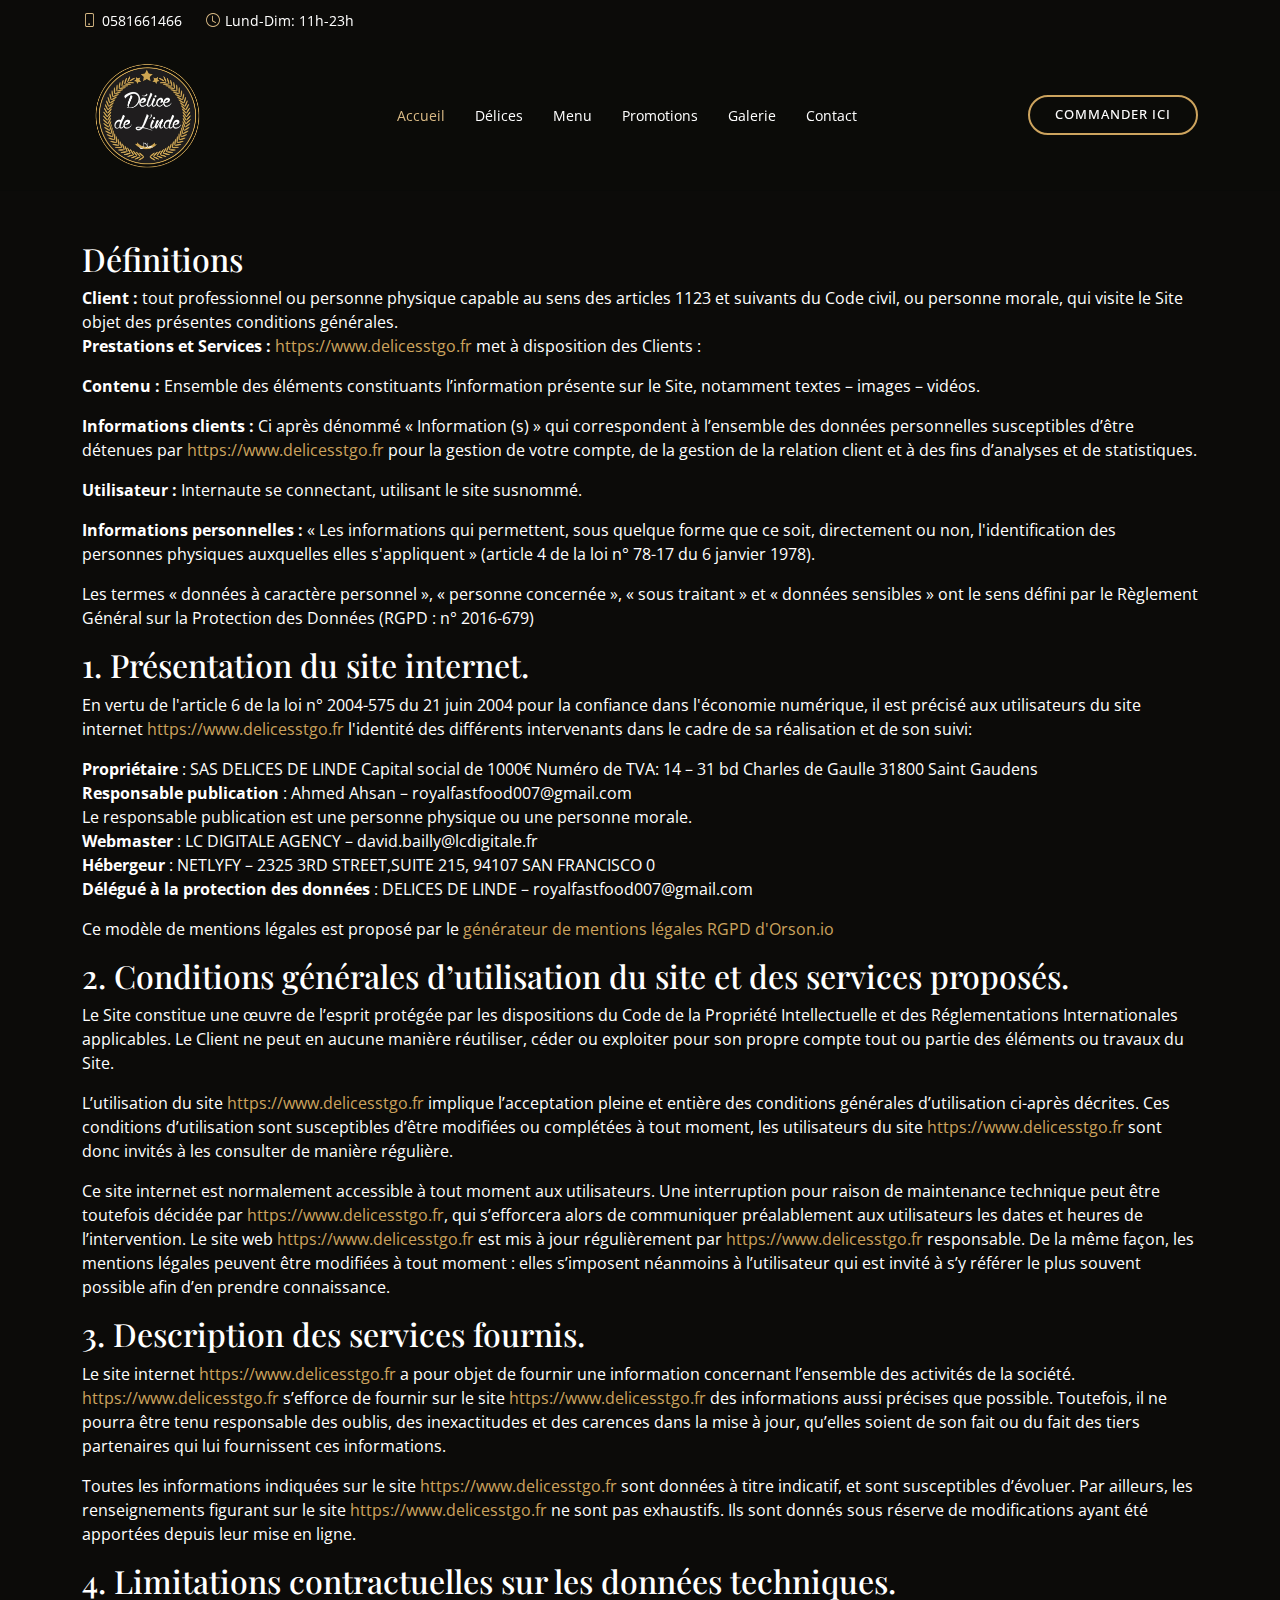
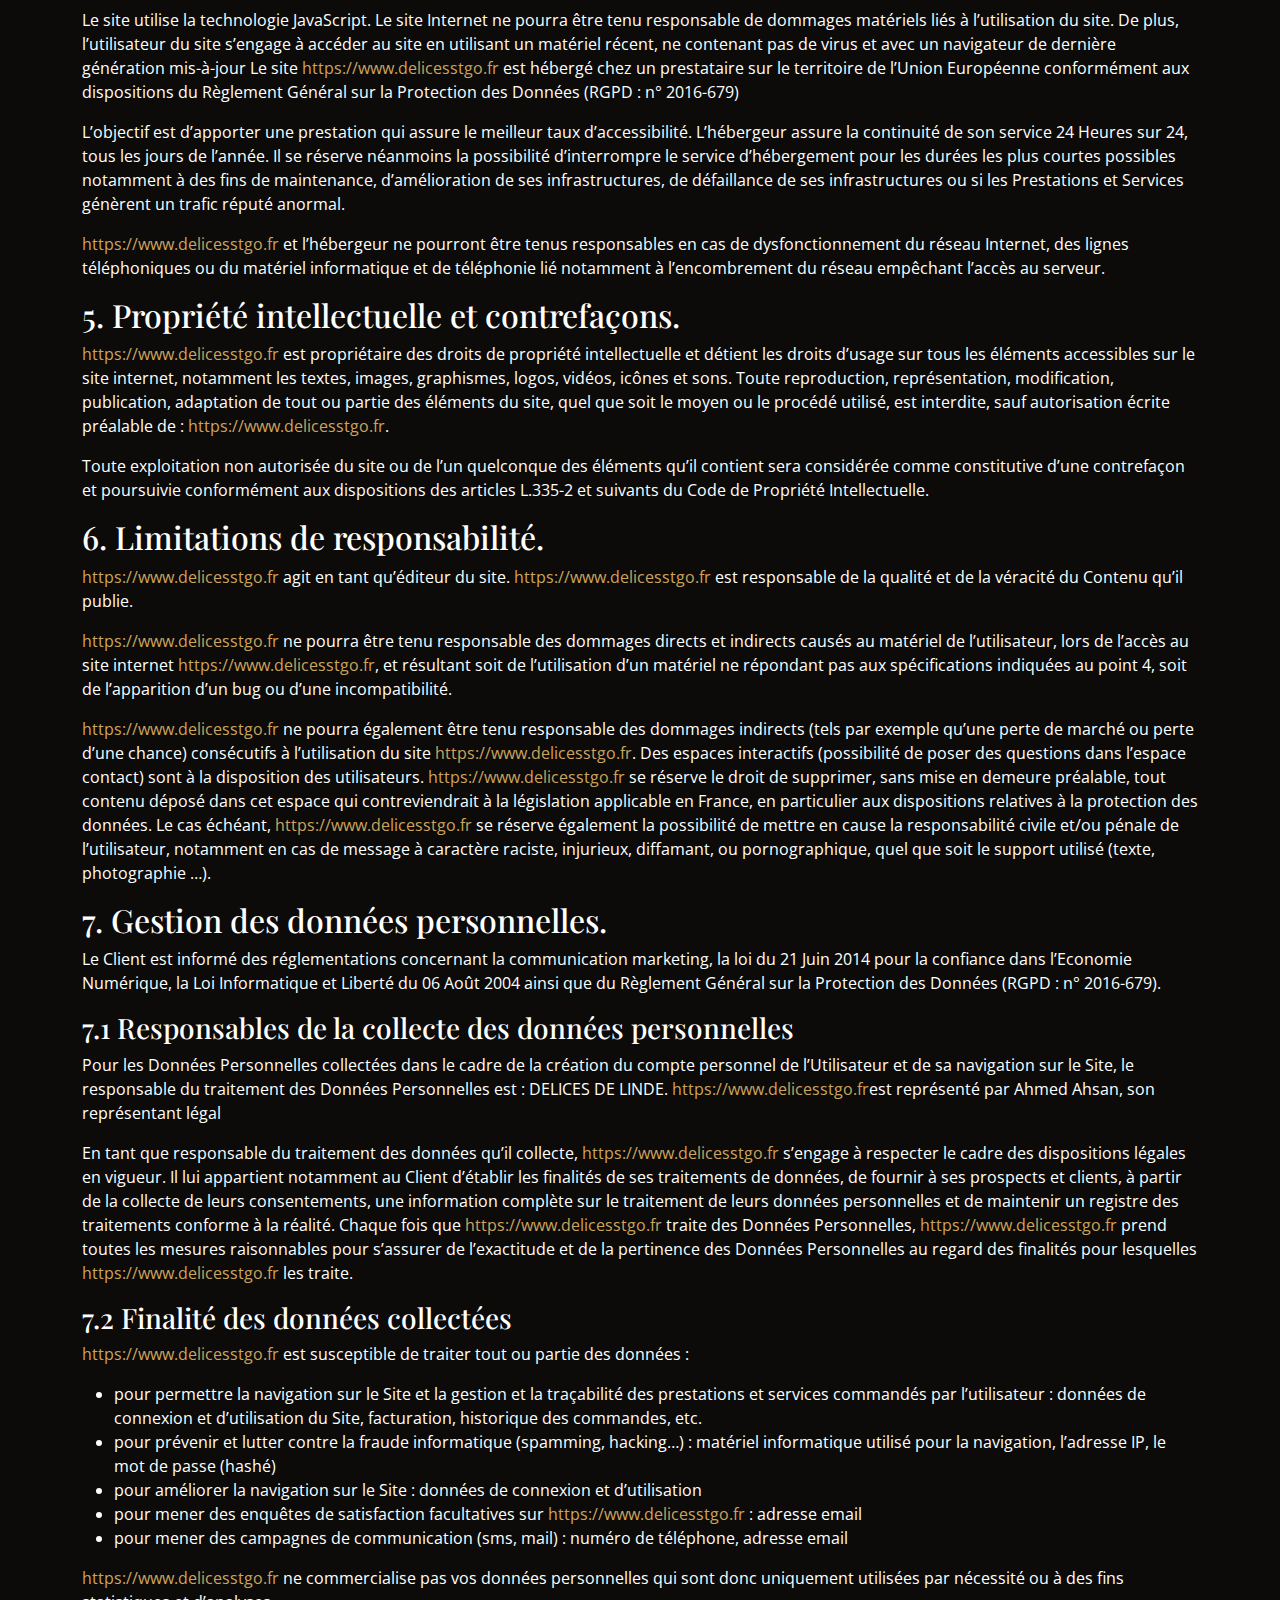
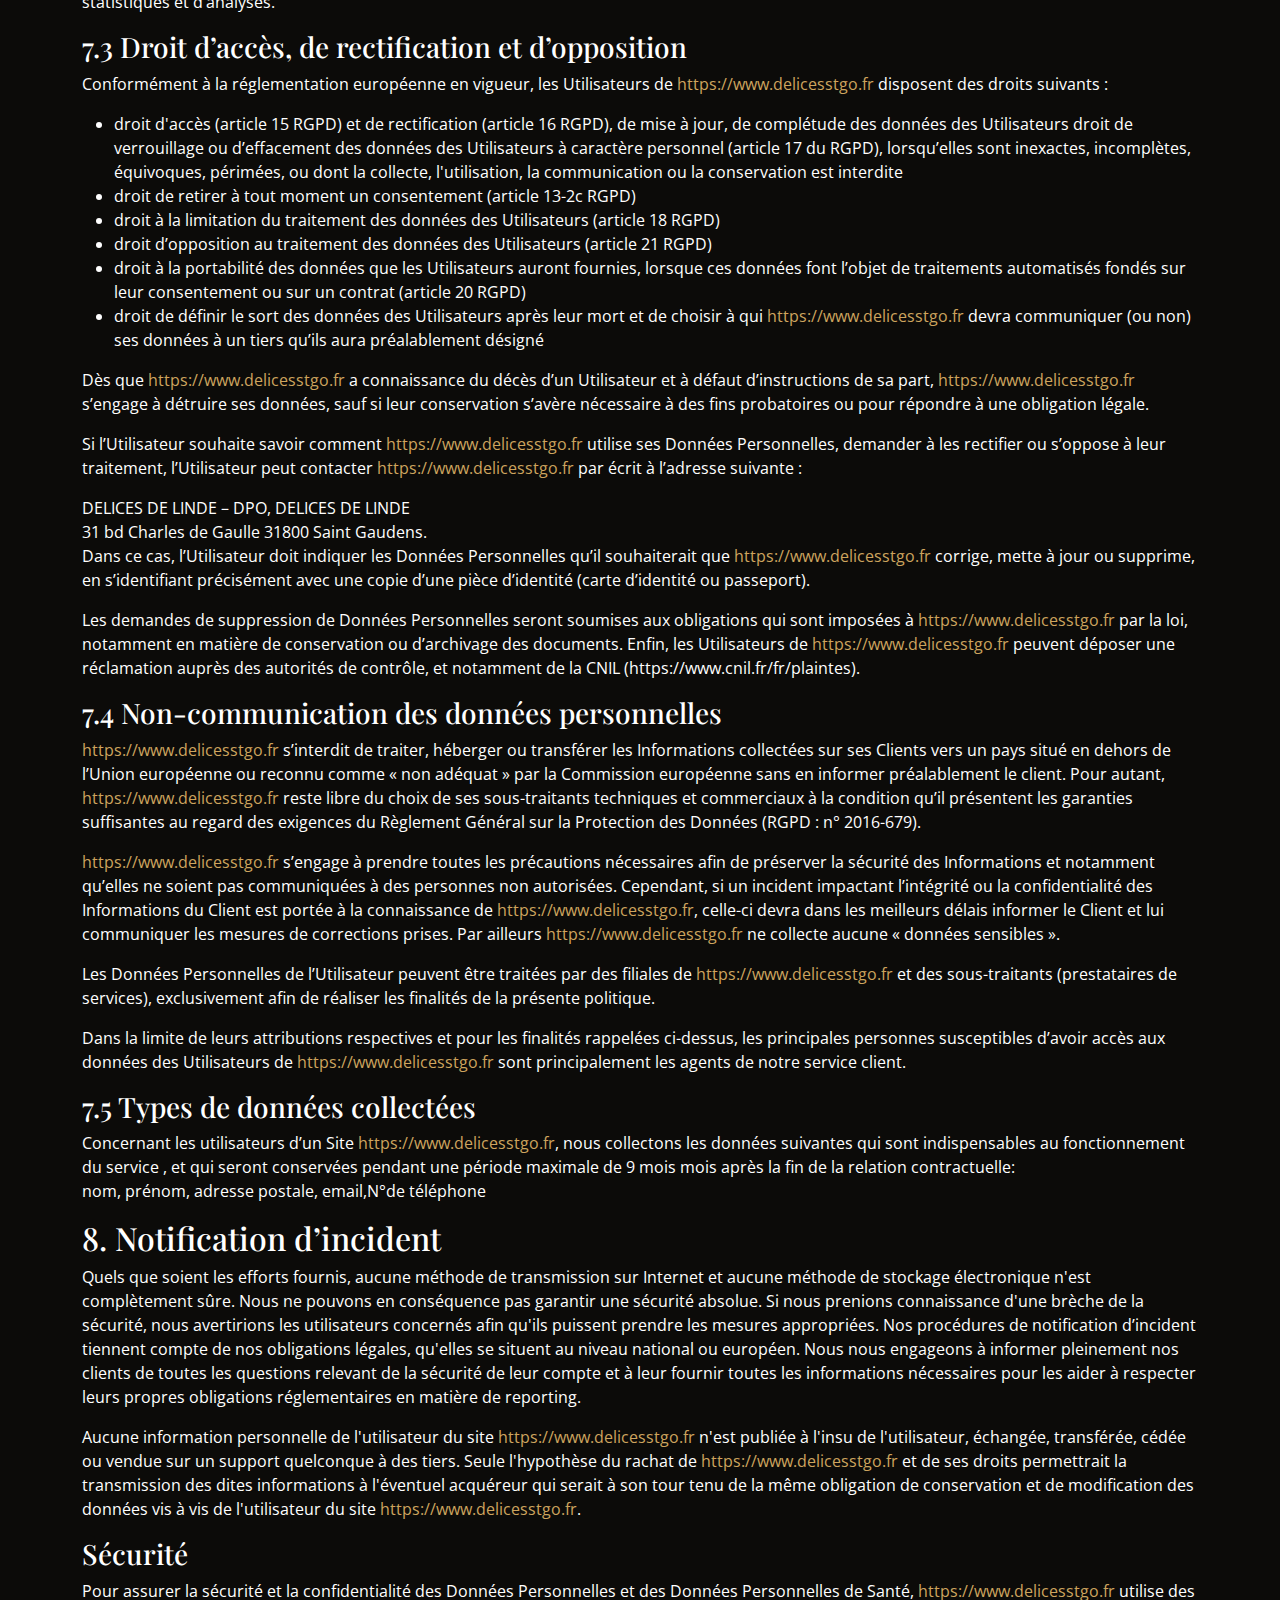
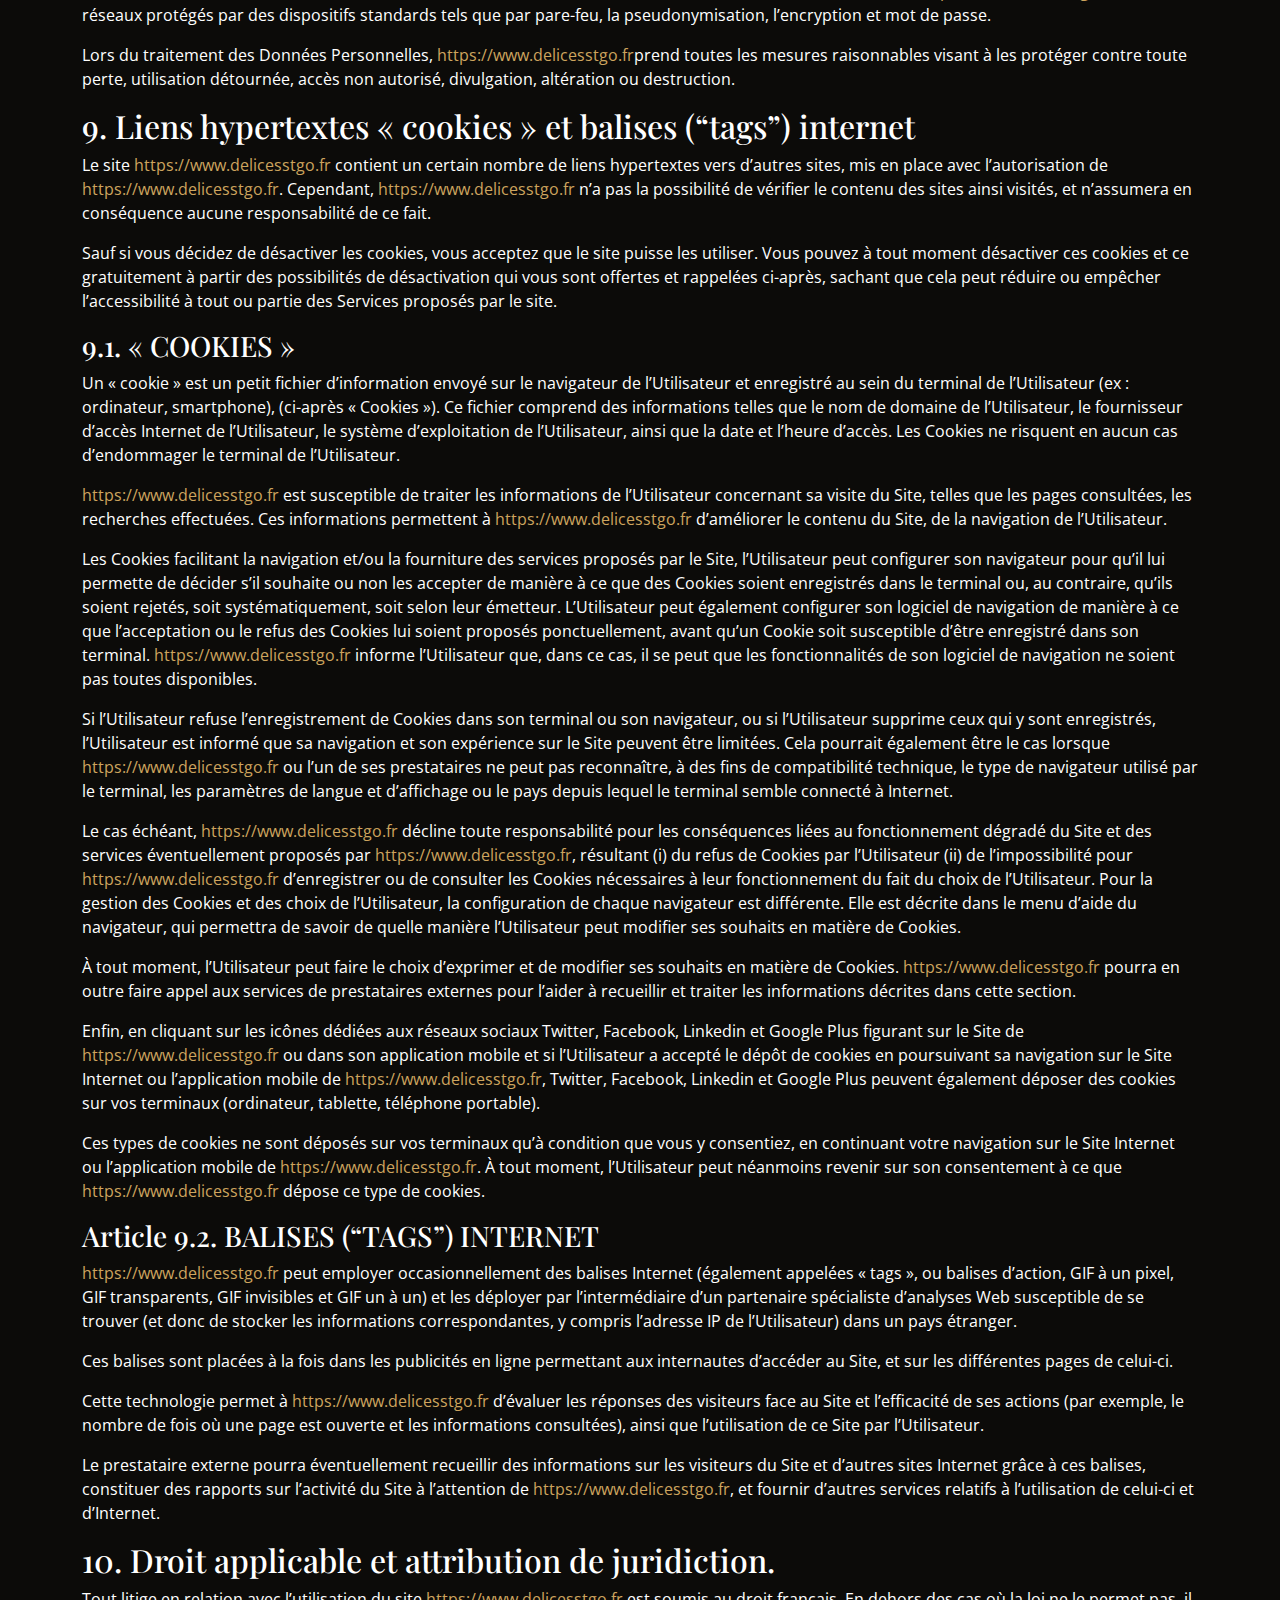
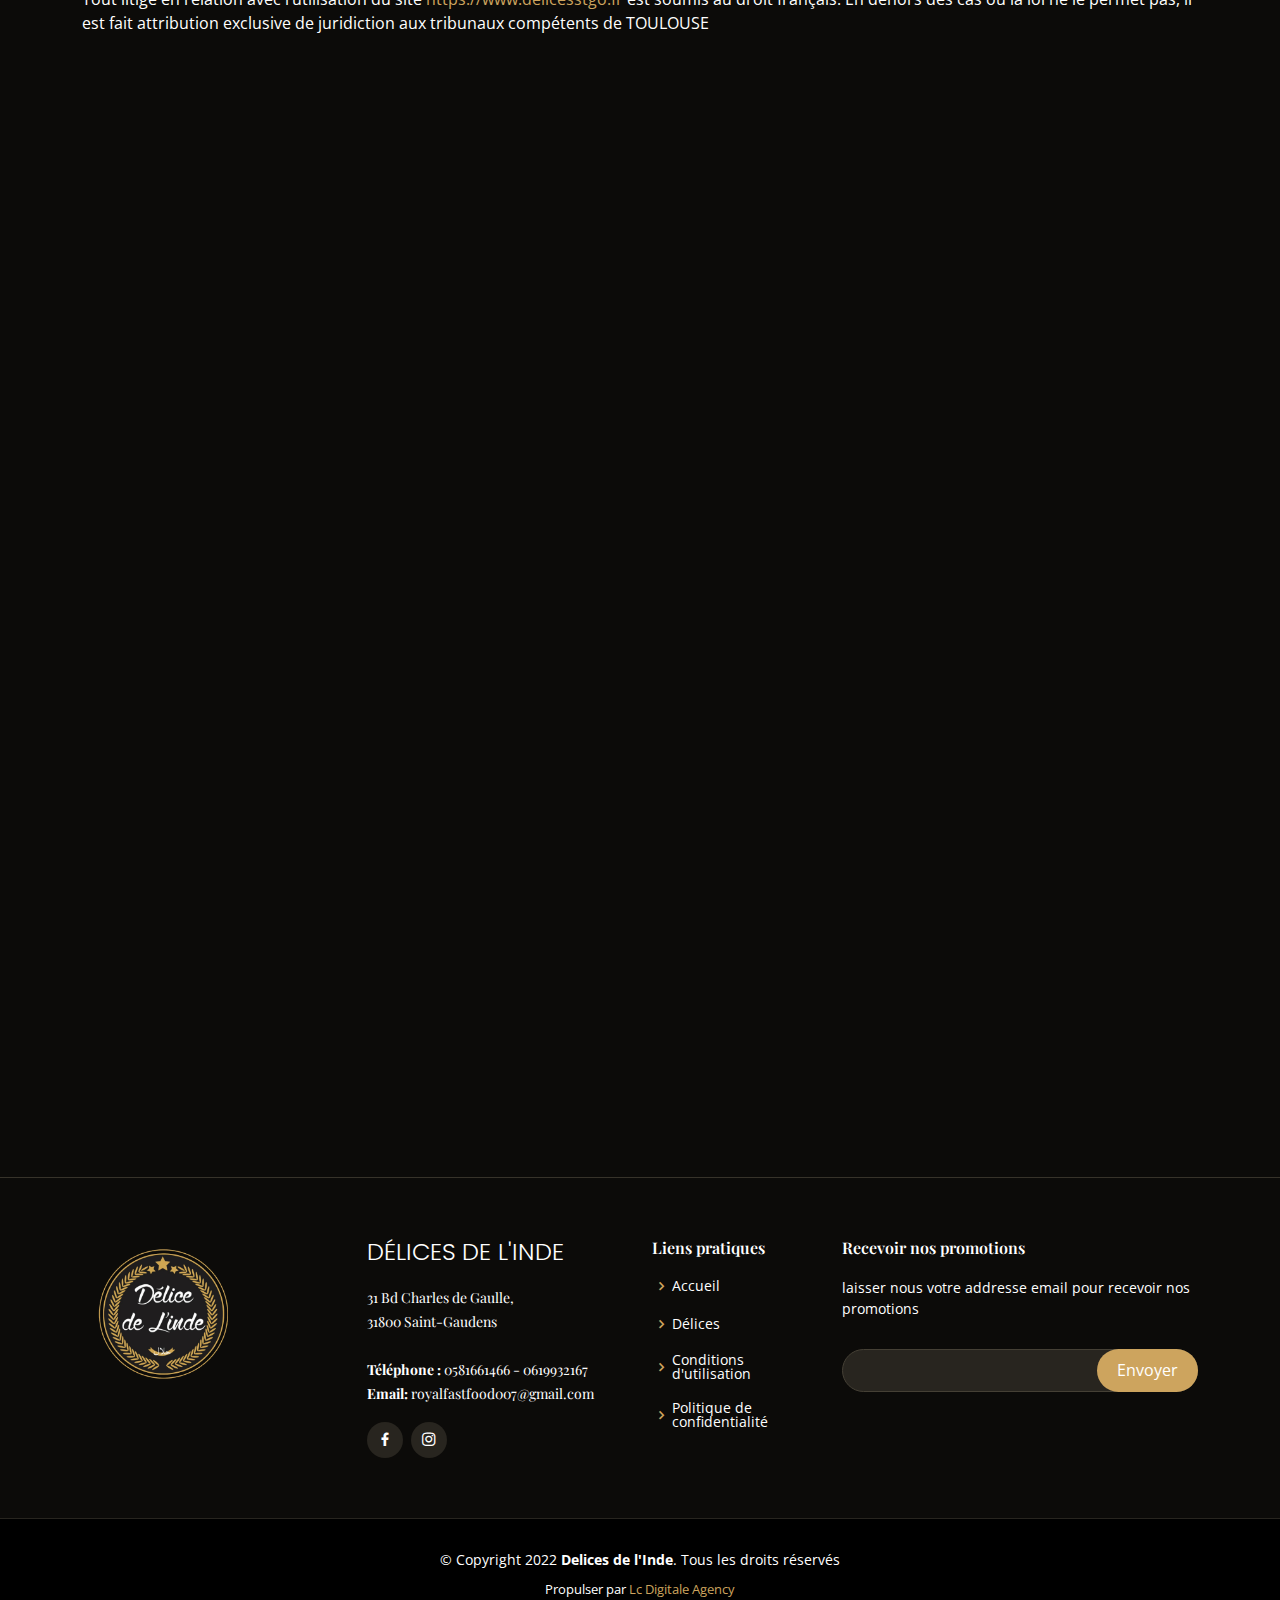
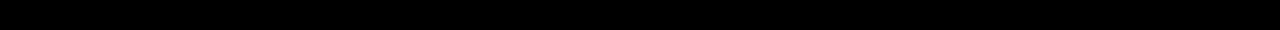
<file: privacy.html>
<!DOCTYPE html>
<html lang="fr">

<head>
  <meta charset="utf-8">
  <meta content="width=device-width, initial-scale=1.0" name="viewport">

  <title>Délices de l'Inde - Saint Gaudens</title>
  <meta name="description" content="Nous sommes Delices de l'inde Envie d’un repas agréable ? Vous êtes au bon endroit. Découvrez notre restaurant DELICES DE L'INDE à Saint-Gaudens, et laissez vous convaincre par nombreuses recettes succulentes. Profitez de votre visite dans notre restaurant pour vous faire plaisir, vous serez toujours à l’aise chez nous." />
  <meta name="Keywords" content="fast-food, restaurant  kebab,  restaurant tacos,  restaurant naan,  restaurant samoussa, restaurant chicken, restaurant agneau, restaurant à st Saint-Gaudens, restaurant à proximité, restaurant fast-food">



  <meta name="Robots" content="all">
  <meta name="Distribution" content="global">
  <meta name="Geography" content="Saint-Gaudens,france,81">
  <meta name="Revisit-After" content="35 days">
  <meta name="Identifier-Url" content="https://www.delicesstgo.fr">
  <meta name="Author" content="lcdigitale">
  <meta name="google-site-verification" content="aIguEOuArVZKRu6g2nsuvwMnmA42Qi4ENDSgJNqIBak" />



  <!-- Favicons -->
  <link href="assets/img/favicon-32x32.png" rel="icon">
  <link href="assets/img/apple-icon-57x57.png" rel="apple-touch-icon">

  <!-- Google Fonts -->
  <link href="https://fonts.googleapis.com/css?family=Open+Sans:300,300i,400,400i,600,600i,700,700i|Playfair+Display:ital,wght@0,400;0,500;0,600;0,700;1,400;1,500;1,600;1,700|Poppins:300,300i,400,400i,500,500i,600,600i,700,700i" rel="stylesheet">

  <!-- Vendor CSS Files -->
  <link href="assets/vendor/animate.css/animate.min.css" rel="stylesheet">
  <link href="assets/vendor/aos/aos.css" rel="stylesheet">
  <link href="assets/vendor/bootstrap/css/bootstrap.min.css" rel="stylesheet">
  <link href="assets/vendor/bootstrap-icons/bootstrap-icons.css" rel="stylesheet">
  <link href="assets/vendor/boxicons/css/boxicons.min.css" rel="stylesheet">
  <link href="assets/vendor/glightbox/css/glightbox.min.css" rel="stylesheet">
  <link href="assets/vendor/swiper/swiper-bundle.min.css" rel="stylesheet">
  <script src="https://www.fbgcdn.com/embedder/js/ewm2.js" defer async ></script>
  <!-- Template Main CSS File -->
  <link href="assets/css/style.css" rel="stylesheet">

  <!-- =======================================================
  * Template Name: Restaurantly - v3.1.0
  * Template URL: https://bootstrapmade.com/restaurantly-restaurant-template/
  * Author: BootstrapMade.com
  * License: https://bootstrapmade.com/license/
  ======================================================== -->
</head>


<body>

    <!-- ======= Top Bar ======= -->
    <div id="topbar" class="d-flex align-items-center fixed-top">
      <div class="container d-flex justify-content-center justify-content-md-between">
  
        <div class="contact-info d-flex align-items-center">
          <i class="bi bi-phone d-flex align-items-center"><span> 0581661466</span></i>
          <i class="bi bi-clock d-flex align-items-center ms-4"><span> Lund-Dim: 11h-23h</span></i>
        </div>
  <!-- 
        <div class="languages d-none d-md-flex align-items-center">
          <ul>
            <li>En</li>
            <li><a href="#">De</a></li>
          </ul>
        </div> -->
      </div>
    </div>
  
    <!-- ======= Header ======= -->
    <header id="header" class="fixed-top d-flex align-items-cente">
      <div class="container-fluid container-xl d-flex align-items-center justify-content-lg-between">
  
        <h1 class="logo me-auto me-lg-0"><a href="index.html"><a class="logo" href="index.html"><img src="assets/img/logo.png" alt=""></a></h1> 
        <!-- Uncomment below if you prefer to use an image logo -->
        <!-- <a href="index.html" class="logo me-auto me-lg-0"><img src="assets/img/logo.png" alt="" class="img-fluid"></a>-->
  
        <nav id="navbar" class="navbar order-last order-lg-0">
          <ul>
            <li><a class="nav-link scrollto active" href="#hero">Accueil</a></li>
            <li><a class="nav-link scrollto" href="#about">Délices</a></li>
            <li><a class="nav-link scrollto" href="#menu">Menu</a></li>
            <li><a class="nav-link scrollto" href="#specials">Promotions</a></li>
            <!-- <li><a class="nav-link scrollto" href="#events">Events</a></li> -->
            <!-- <li><a class="nav-link scrollto" href="#chefs">Chefs</a></li> -->
            <li><a class="nav-link scrollto" href="#gallery">Galerie</a></li>
            <!-- <li class="dropdown"><a href="#"><span>Drop Down</span> <i class="bi bi-chevron-down"></i></a>
              <ul>
                <li><a href="#">Drop Down 1</a></li>
                <li class="dropdown"><a href="#"><span>Deep Drop Down</span> <i class="bi bi-chevron-right"></i></a>
                  <ul>
                    <li><a href="#">Deep Drop Down 1</a></li>
                    <li><a href="#">Deep Drop Down 2</a></li>
                    <li><a href="#">Deep Drop Down 3</a></li>
                    <li><a href="#">Deep Drop Down 4</a></li>
                    <li><a href="#">Deep Drop Down 5</a></li>
                  </ul>
                </li>
                <li><a href="#">Drop Down 2</a></li>
                <li><a href="#">Drop Down 3</a></li>
                <li><a href="#">Drop Down 4</a></li>
              </ul>
            </li> -->
            <li><a class="nav-link scrollto" href="#contact">Contact</a></li>
          </ul>
          <i class="bi bi-list mobile-nav-toggle"></i>
        </nav><!-- .navbar -->
        <a href="#book-a-table" class="book-a-table-btn scrollto d-md-flex d-lg-flex"  data-glf-cuid="cfe1420f-8cc4-460b-85b2-35867371fe5f" data-glf-ruid="8d18cb41-6262-4530-a92d-6b26124cd273" >Commander ici</a>
  
      </div>
    </header><!-- End Header -->
    <!-- ======= Hero Section ======= -->
  
<section>

</section>
    <main id="main">
              
    <section>
        
    </section>
        <div class="container"> 
                <h2>Définitions</h2>
                <p><b>Client :</b> tout professionnel ou personne physique capable au sens des articles 1123 et suivants du Code civil, ou personne morale, qui visite le Site objet des présentes conditions générales.<br>
                <b>Prestations et Services :</b> <a href="https://www.delicesstgo.fr">https://www.delicesstgo.fr</a> met à disposition des Clients :</p>

                <p><b>Contenu :</b> Ensemble des éléments constituants l’information présente sur le Site, notamment textes – images – vidéos.</p>

                <p><b>Informations clients :</b> Ci après dénommé « Information (s) » qui correspondent à l’ensemble des données personnelles susceptibles d’être détenues par <a href="https://www.delicesstgo.fr">https://www.delicesstgo.fr</a> pour la gestion de votre compte, de la gestion de la relation client et à des fins d’analyses et de statistiques.</p>


                <p><b>Utilisateur :</b> Internaute se connectant, utilisant le site susnommé.</p>
                <p><b>Informations personnelles :</b> « Les informations qui permettent, sous quelque forme que ce soit, directement ou non, l'identification des personnes physiques auxquelles elles s'appliquent » (article 4 de la loi n° 78-17 du 6 janvier 1978).</p>
                <p>Les termes « données à caractère personnel », « personne concernée », « sous traitant » et « données sensibles » ont le sens défini par le Règlement Général sur la Protection des Données (RGPD : n° 2016-679)</p>

                <h2>1. Présentation du site internet.</h2>
                <p>En vertu de l'article 6 de la loi n° 2004-575 du 21 juin 2004 pour la confiance dans l'économie numérique, il est précisé aux utilisateurs du site internet <a href="https://www.delicesstgo.fr">https://www.delicesstgo.fr</a> l'identité des différents intervenants dans le cadre de sa réalisation et de son suivi:
                </p><p><strong>Propriétaire</strong> :  SAS DELICES DE LINDE Capital social de 1000€ Numéro de TVA: 14 – 31 bd Charles de Gaulle 31800 Saint Gaudens<br>
                              
                <strong>Responsable publication</strong> : Ahmed Ahsan – royalfastfood007@gmail.com<br>
                Le responsable publication est une personne physique ou une personne morale.<br>
                <strong>Webmaster</strong> : LC DIGITALE AGENCY – david.bailly@lcdigitale.fr<br>
                <strong>Hébergeur</strong> : NETLYFY – 2325 3RD STREET,SUITE 215, 94107 SAN FRANCISCO 0<br>
                <strong>Délégué à la protection des données</strong> : DELICES DE LINDE – royalfastfood007@gmail.com<br>
                </p>

                <div ng-bind-html="linkHTML"><p>Ce modèle de mentions légales est proposé par le <a href="https://fr.orson.io/1371/generateur-mentions-legales" title="générateur de mentions légales RGPD d">générateur de mentions légales RGPD d'Orson.io</a></p></div>



                <h2>2. Conditions générales d’utilisation du site et des services proposés.</h2>

                <p>Le Site constitue une œuvre de l’esprit protégée par les dispositions du Code de la Propriété Intellectuelle et des Réglementations Internationales applicables. 
                Le Client ne peut en aucune manière réutiliser, céder ou exploiter pour son propre compte tout ou partie des éléments ou travaux du Site.</p>

                <p>L’utilisation du site <a href="https://www.delicesstgo.fr">https://www.delicesstgo.fr</a> implique l’acceptation pleine et entière des conditions générales d’utilisation ci-après décrites. Ces conditions d’utilisation sont susceptibles d’être modifiées ou complétées à tout moment, les utilisateurs du site <a href="https://www.delicesstgo.fr">https://www.delicesstgo.fr</a> sont donc invités à les consulter de manière régulière.</p>

                <p>Ce site internet est normalement accessible à tout moment aux utilisateurs. Une interruption pour raison de maintenance technique peut être toutefois décidée par <a href="https://www.delicesstgo.fr">https://www.delicesstgo.fr</a>, qui s’efforcera alors de communiquer préalablement aux utilisateurs les dates et heures de l’intervention.
                Le site web <a href="https://www.delicesstgo.fr">https://www.delicesstgo.fr</a> est mis à jour régulièrement par <a href="https://www.delicesstgo.fr">https://www.delicesstgo.fr</a> responsable. De la même façon, les mentions légales peuvent être modifiées à tout moment : elles s’imposent néanmoins à l’utilisateur qui est invité à s’y référer le plus souvent possible afin d’en prendre connaissance.</p>

                <h2>3. Description des services fournis.</h2>

                <p>Le site internet <a href="https://www.delicesstgo.fr">https://www.delicesstgo.fr</a> a pour objet de fournir une information concernant l’ensemble des activités de la société.
                <a href="https://www.delicesstgo.fr">https://www.delicesstgo.fr</a> s’efforce de fournir sur le site <a href="https://www.delicesstgo.fr">https://www.delicesstgo.fr</a> des informations aussi précises que possible. Toutefois, il ne pourra être tenu responsable des oublis, des inexactitudes et des carences dans la mise à jour, qu’elles soient de son fait ou du fait des tiers partenaires qui lui fournissent ces informations.</p>

                <p>Toutes les informations indiquées sur le site <a href="https://www.delicesstgo.fr">https://www.delicesstgo.fr</a> sont données à titre indicatif, et sont susceptibles d’évoluer. Par ailleurs, les renseignements figurant sur le site <a href="https://www.delicesstgo.fr">https://www.delicesstgo.fr</a> ne sont pas exhaustifs. Ils sont donnés sous réserve de modifications ayant été apportées depuis leur mise en ligne.</p>

                <h2>4. Limitations contractuelles sur les données techniques.</h2>

                <p>Le site utilise la technologie JavaScript.

                Le site Internet ne pourra être tenu responsable de dommages matériels liés à l’utilisation du site. De plus, l’utilisateur du site s’engage à accéder au site en utilisant un matériel récent, ne contenant pas de virus et avec un navigateur de dernière génération mis-à-jour
                Le site <a href="https://www.delicesstgo.fr">https://www.delicesstgo.fr</a> est hébergé chez un prestataire sur le territoire de l’Union Européenne conformément aux dispositions du Règlement Général sur la Protection des Données (RGPD : n° 2016-679)</p>

                <p>L’objectif est d’apporter une prestation qui assure le meilleur taux d’accessibilité. L’hébergeur assure la continuité de son service 24 Heures sur 24, tous les jours de l’année. Il se réserve néanmoins la possibilité d’interrompre le service d’hébergement pour les durées les plus courtes possibles notamment à des fins de maintenance, d’amélioration de ses infrastructures, de défaillance de ses infrastructures ou si les Prestations et Services génèrent un trafic réputé anormal.</p>

                <p><a href="https://www.delicesstgo.fr">https://www.delicesstgo.fr</a> et l’hébergeur ne pourront être tenus responsables en cas de dysfonctionnement du réseau Internet, des lignes téléphoniques ou du matériel informatique et de téléphonie lié notamment à l’encombrement du réseau empêchant l’accès au serveur.</p>

                <h2>5. Propriété intellectuelle et contrefaçons.</h2>

                <p><a href="https://www.delicesstgo.fr">https://www.delicesstgo.fr</a> est propriétaire des droits de propriété intellectuelle et détient les droits d’usage sur tous les éléments accessibles sur le site internet, notamment les textes, images, graphismes, logos, vidéos, icônes et sons.
                Toute reproduction, représentation, modification, publication, adaptation de tout ou partie des éléments du site, quel que soit le moyen ou le procédé utilisé, est interdite, sauf autorisation écrite préalable de : <a href="https://www.delicesstgo.fr">https://www.delicesstgo.fr</a>.</p>

                <p>Toute exploitation non autorisée du site ou de l’un quelconque des éléments qu’il contient sera considérée comme constitutive d’une contrefaçon et poursuivie conformément aux dispositions des articles L.335-2 et suivants du Code de Propriété Intellectuelle.</p>

                <h2>6. Limitations de responsabilité.</h2>

                <p><a href="https://www.delicesstgo.fr">https://www.delicesstgo.fr</a> agit en tant qu’éditeur du site. <a href="https://www.delicesstgo.fr">https://www.delicesstgo.fr</a>  est responsable de la qualité et de la véracité du Contenu qu’il publie. </p>

                <p><a href="https://www.delicesstgo.fr">https://www.delicesstgo.fr</a> ne pourra être tenu responsable des dommages directs et indirects causés au matériel de l’utilisateur, lors de l’accès au site internet <a href="https://www.delicesstgo.fr">https://www.delicesstgo.fr</a>, et résultant soit de l’utilisation d’un matériel ne répondant pas aux spécifications indiquées au point 4, soit de l’apparition d’un bug ou d’une incompatibilité.</p>

                <p><a href="https://www.delicesstgo.fr">https://www.delicesstgo.fr</a> ne pourra également être tenu responsable des dommages indirects (tels par exemple qu’une perte de marché ou perte d’une chance) consécutifs à l’utilisation du site <a href="https://www.delicesstgo.fr">https://www.delicesstgo.fr</a>.
                Des espaces interactifs (possibilité de poser des questions dans l’espace contact) sont à la disposition des utilisateurs. <a href="https://www.delicesstgo.fr">https://www.delicesstgo.fr</a> se réserve le droit de supprimer, sans mise en demeure préalable, tout contenu déposé dans cet espace qui contreviendrait à la législation applicable en France, en particulier aux dispositions relatives à la protection des données. Le cas échéant, <a href="https://www.delicesstgo.fr">https://www.delicesstgo.fr</a> se réserve également la possibilité de mettre en cause la responsabilité civile et/ou pénale de l’utilisateur, notamment en cas de message à caractère raciste, injurieux, diffamant, ou pornographique, quel que soit le support utilisé (texte, photographie …).</p>

                <h2>7. Gestion des données personnelles.</h2>

                <p>Le Client est informé des réglementations concernant la communication marketing, la loi du 21 Juin 2014 pour la confiance dans l’Economie Numérique, la Loi Informatique et Liberté du 06 Août 2004 ainsi que du Règlement Général sur la Protection des Données (RGPD : n° 2016-679). </p>

                <h3>7.1 Responsables de la collecte des données personnelles</h3>

                <p>Pour les Données Personnelles collectées dans le cadre de la création du compte personnel de l’Utilisateur et de sa navigation sur le Site, le responsable du traitement des Données Personnelles est : DELICES DE LINDE. <a href="https://www.delicesstgo.fr">https://www.delicesstgo.fr</a>est représenté par Ahmed Ahsan, son représentant légal</p>

                <p>En tant que responsable du traitement des données qu’il collecte, <a href="https://www.delicesstgo.fr">https://www.delicesstgo.fr</a> s’engage à respecter le cadre des dispositions légales en vigueur. Il lui appartient notamment au Client d’établir les finalités de ses traitements de données, de fournir à ses prospects et clients, à partir de la collecte de leurs consentements, une information complète sur le traitement de leurs données personnelles et de maintenir un registre des traitements conforme à la réalité.
                Chaque fois que <a href="https://www.delicesstgo.fr">https://www.delicesstgo.fr</a> traite des Données Personnelles, <a href="https://www.delicesstgo.fr">https://www.delicesstgo.fr</a> prend toutes les mesures raisonnables pour s’assurer de l’exactitude et de la pertinence des Données Personnelles au regard des finalités pour lesquelles <a href="https://www.delicesstgo.fr">https://www.delicesstgo.fr</a> les traite.</p>
                 
                <h3>7.2 Finalité des données collectées</h3>
                 
                <p><a href="https://www.delicesstgo.fr">https://www.delicesstgo.fr</a> est susceptible de traiter tout ou partie des données : </p>

                <ul>
                  
                <li>pour permettre la navigation sur le Site et la gestion et la traçabilité des prestations et services commandés par l’utilisateur : données de connexion et d’utilisation du Site, facturation, historique des commandes, etc. </li>
                 
                <li>pour prévenir et lutter contre la fraude informatique (spamming, hacking…) : matériel informatique utilisé pour la navigation, l’adresse IP, le mot de passe (hashé) </li>
                 
                <li>pour améliorer la navigation sur le Site : données de connexion et d’utilisation </li>
                 
                <li>pour mener des enquêtes de satisfaction facultatives sur <a href="https://www.delicesstgo.fr">https://www.delicesstgo.fr</a> : adresse email </li>
                <li>pour mener des campagnes de communication (sms, mail) : numéro de téléphone, adresse email</li>


                </ul>

                <p><a href="https://www.delicesstgo.fr">https://www.delicesstgo.fr</a> ne commercialise pas vos données personnelles qui sont donc uniquement utilisées par nécessité ou à des fins statistiques et d’analyses.</p>
                 
                <h3>7.3 Droit d’accès, de rectification et d’opposition</h3>
                 
                <p>
                Conformément à la réglementation européenne en vigueur, les Utilisateurs de <a href="https://www.delicesstgo.fr">https://www.delicesstgo.fr</a> disposent des droits suivants : </p>
                 <ul>

                <li>droit d'accès (article 15 RGPD) et de rectification (article 16 RGPD), de mise à jour, de complétude des données des Utilisateurs droit de verrouillage ou d’effacement des données des Utilisateurs à caractère personnel (article 17 du RGPD), lorsqu’elles sont inexactes, incomplètes, équivoques, périmées, ou dont la collecte, l'utilisation, la communication ou la conservation est interdite </li>
                 
                <li>droit de retirer à tout moment un consentement (article 13-2c RGPD) </li>
                 
                <li>droit à la limitation du traitement des données des Utilisateurs (article 18 RGPD) </li>
                 
                <li>droit d’opposition au traitement des données des Utilisateurs (article 21 RGPD) </li>
                 
                <li>droit à la portabilité des données que les Utilisateurs auront fournies, lorsque ces données font l’objet de traitements automatisés fondés sur leur consentement ou sur un contrat (article 20 RGPD) </li>
                 
                <li>droit de définir le sort des données des Utilisateurs après leur mort et de choisir à qui <a href="https://www.delicesstgo.fr">https://www.delicesstgo.fr</a> devra communiquer (ou non) ses données à un tiers qu’ils aura préalablement désigné</li>
                 </ul>

                <p>Dès que <a href="https://www.delicesstgo.fr">https://www.delicesstgo.fr</a> a connaissance du décès d’un Utilisateur et à défaut d’instructions de sa part, <a href="https://www.delicesstgo.fr">https://www.delicesstgo.fr</a> s’engage à détruire ses données, sauf si leur conservation s’avère nécessaire à des fins probatoires ou pour répondre à une obligation légale.</p>
                 
                <p>Si l’Utilisateur souhaite savoir comment <a href="https://www.delicesstgo.fr">https://www.delicesstgo.fr</a> utilise ses Données Personnelles, demander à les rectifier ou s’oppose à leur traitement, l’Utilisateur peut contacter <a href="https://www.delicesstgo.fr">https://www.delicesstgo.fr</a> par écrit à l’adresse suivante : </p>
                 
                DELICES DE LINDE – DPO, DELICES DE LINDE <br>
                31 bd Charles de Gaulle 31800 Saint Gaudens.
                 
                <p>Dans ce cas, l’Utilisateur doit indiquer les Données Personnelles qu’il souhaiterait que <a href="https://www.delicesstgo.fr">https://www.delicesstgo.fr</a> corrige, mette à jour ou supprime, en s’identifiant précisément avec une copie d’une pièce d’identité (carte d’identité ou passeport). </p>

                <p>
                Les demandes de suppression de Données Personnelles seront soumises aux obligations qui sont imposées à <a href="https://www.delicesstgo.fr">https://www.delicesstgo.fr</a> par la loi, notamment en matière de conservation ou d’archivage des documents. Enfin, les Utilisateurs de <a href="https://www.delicesstgo.fr">https://www.delicesstgo.fr</a> peuvent déposer une réclamation auprès des autorités de contrôle, et notamment de la CNIL (https://www.cnil.fr/fr/plaintes).</p>
                 
                <h3>7.4 Non-communication des données personnelles</h3>

                <p>
                <a href="https://www.delicesstgo.fr">https://www.delicesstgo.fr</a> s’interdit de traiter, héberger ou transférer les Informations collectées sur ses Clients vers un pays situé en dehors de l’Union européenne ou reconnu comme « non adéquat » par la Commission européenne sans en informer préalablement le client. Pour autant, <a href="https://www.delicesstgo.fr">https://www.delicesstgo.fr</a> reste libre du choix de ses sous-traitants techniques et commerciaux à la condition qu’il présentent les garanties suffisantes au regard des exigences du Règlement Général sur la Protection des Données (RGPD : n° 2016-679).</p>

                <p>
                <a href="https://www.delicesstgo.fr">https://www.delicesstgo.fr</a> s’engage à prendre toutes les précautions nécessaires afin de préserver la sécurité des Informations et notamment qu’elles ne soient pas communiquées à des personnes non autorisées. Cependant, si un incident impactant l’intégrité ou la confidentialité des Informations du Client est portée à la connaissance de <a href="https://www.delicesstgo.fr">https://www.delicesstgo.fr</a>, celle-ci devra dans les meilleurs délais informer le Client et lui communiquer les mesures de corrections prises. Par ailleurs <a href="https://www.delicesstgo.fr">https://www.delicesstgo.fr</a> ne collecte aucune « données sensibles ».</p>

                <p>
                Les Données Personnelles de l’Utilisateur peuvent être traitées par des filiales de <a href="https://www.delicesstgo.fr">https://www.delicesstgo.fr</a> et des sous-traitants (prestataires de services), exclusivement afin de réaliser les finalités de la présente politique.</p>
                <p>
                Dans la limite de leurs attributions respectives et pour les finalités rappelées ci-dessus, les principales personnes susceptibles d’avoir accès aux données des Utilisateurs de <a href="https://www.delicesstgo.fr">https://www.delicesstgo.fr</a> sont principalement les agents de notre service client.</p>
                
                <div ng-bind-html="rgpdHTML"><h3>7.5 Types de données collectées</h3><p>Concernant les utilisateurs d’un Site <a href="https://www.delicesstgo.fr">https://www.delicesstgo.fr</a>, nous collectons les données suivantes qui sont indispensables au fonctionnement du service&nbsp;, et qui seront conservées pendant une période maximale de 9 mois mois après la fin de la relation contractuelle:<br>nom, prénom, adresse postale, email,N°de téléphone</p></div>


                <h2>8. Notification d’incident</h2>
                <p>
                Quels que soient les efforts fournis, aucune méthode de transmission sur Internet et aucune méthode de stockage électronique n'est complètement sûre. Nous ne pouvons en conséquence pas garantir une sécurité absolue. 
                Si nous prenions connaissance d'une brèche de la sécurité, nous avertirions les utilisateurs concernés afin qu'ils puissent prendre les mesures appropriées. Nos procédures de notification d’incident tiennent compte de nos obligations légales, qu'elles se situent au niveau national ou européen. Nous nous engageons à informer pleinement nos clients de toutes les questions relevant de la sécurité de leur compte et à leur fournir toutes les informations nécessaires pour les aider à respecter leurs propres obligations réglementaires en matière de reporting.</p>
                <p>
                Aucune information personnelle de l'utilisateur du site <a href="https://www.delicesstgo.fr">https://www.delicesstgo.fr</a> n'est publiée à l'insu de l'utilisateur, échangée, transférée, cédée ou vendue sur un support quelconque à des tiers. Seule l'hypothèse du rachat de <a href="https://www.delicesstgo.fr">https://www.delicesstgo.fr</a> et de ses droits permettrait la transmission des dites informations à l'éventuel acquéreur qui serait à son tour tenu de la même obligation de conservation et de modification des données vis à vis de l'utilisateur du site <a href="https://www.delicesstgo.fr">https://www.delicesstgo.fr</a>.</p>

                <h3>Sécurité</h3>

                <p>
                Pour assurer la sécurité et la confidentialité des Données Personnelles et des Données Personnelles de Santé, <a href="https://www.delicesstgo.fr">https://www.delicesstgo.fr</a> utilise des réseaux protégés par des dispositifs standards tels que par pare-feu, la pseudonymisation, l’encryption et mot de passe. </p>
                 
                <p>
                Lors du traitement des Données Personnelles, <a href="https://www.delicesstgo.fr">https://www.delicesstgo.fr</a>prend toutes les mesures raisonnables visant à les protéger contre toute perte, utilisation détournée, accès non autorisé, divulgation, altération ou destruction.</p>
                 
                <h2>9. Liens hypertextes « cookies » et balises (“tags”) internet</h2>
                <p>
                Le site <a href="https://www.delicesstgo.fr">https://www.delicesstgo.fr</a> contient un certain nombre de liens hypertextes vers d’autres sites, mis en place avec l’autorisation de <a href="https://www.delicesstgo.fr">https://www.delicesstgo.fr</a>. Cependant, <a href="https://www.delicesstgo.fr">https://www.delicesstgo.fr</a> n’a pas la possibilité de vérifier le contenu des sites ainsi visités, et n’assumera en conséquence aucune responsabilité de ce fait.</p>
                Sauf si vous décidez de désactiver les cookies, vous acceptez que le site puisse les utiliser. Vous pouvez à tout moment désactiver ces cookies et ce gratuitement à partir des possibilités de désactivation qui vous sont offertes et rappelées ci-après, sachant que cela peut réduire ou empêcher l’accessibilité à tout ou partie des Services proposés par le site.
                <p></p>

                <h3>9.1. « COOKIES »</h3>
                 <p>
                Un « cookie » est un petit fichier d’information envoyé sur le navigateur de l’Utilisateur et enregistré au sein du terminal de l’Utilisateur (ex : ordinateur, smartphone), (ci-après « Cookies »). Ce fichier comprend des informations telles que le nom de domaine de l’Utilisateur, le fournisseur d’accès Internet de l’Utilisateur, le système d’exploitation de l’Utilisateur, ainsi que la date et l’heure d’accès. Les Cookies ne risquent en aucun cas d’endommager le terminal de l’Utilisateur.</p>
                 <p>
                <a href="https://www.delicesstgo.fr">https://www.delicesstgo.fr</a> est susceptible de traiter les informations de l’Utilisateur concernant sa visite du Site, telles que les pages consultées, les recherches effectuées. Ces informations permettent à <a href="https://www.delicesstgo.fr">https://www.delicesstgo.fr</a> d’améliorer le contenu du Site, de la navigation de l’Utilisateur.</p>
                 <p>
                Les Cookies facilitant la navigation et/ou la fourniture des services proposés par le Site, l’Utilisateur peut configurer son navigateur pour qu’il lui permette de décider s’il souhaite ou non les accepter de manière à ce que des Cookies soient enregistrés dans le terminal ou, au contraire, qu’ils soient rejetés, soit systématiquement, soit selon leur émetteur. L’Utilisateur peut également configurer son logiciel de navigation de manière à ce que l’acceptation ou le refus des Cookies lui soient proposés ponctuellement, avant qu’un Cookie soit susceptible d’être enregistré dans son terminal. <a href="https://www.delicesstgo.fr">https://www.delicesstgo.fr</a> informe l’Utilisateur que, dans ce cas, il se peut que les fonctionnalités de son logiciel de navigation ne soient pas toutes disponibles.</p>
                 <p>
                Si l’Utilisateur refuse l’enregistrement de Cookies dans son terminal ou son navigateur, ou si l’Utilisateur supprime ceux qui y sont enregistrés, l’Utilisateur est informé que sa navigation et son expérience sur le Site peuvent être limitées. Cela pourrait également être le cas lorsque <a href="https://www.delicesstgo.fr">https://www.delicesstgo.fr</a> ou l’un de ses prestataires ne peut pas reconnaître, à des fins de compatibilité technique, le type de navigateur utilisé par le terminal, les paramètres de langue et d’affichage ou le pays depuis lequel le terminal semble connecté à Internet.</p>
                 <p>
                Le cas échéant, <a href="https://www.delicesstgo.fr">https://www.delicesstgo.fr</a> décline toute responsabilité pour les conséquences liées au fonctionnement dégradé du Site et des services éventuellement proposés par <a href="https://www.delicesstgo.fr">https://www.delicesstgo.fr</a>, résultant (i) du refus de Cookies par l’Utilisateur (ii) de l’impossibilité pour <a href="https://www.delicesstgo.fr">https://www.delicesstgo.fr</a> d’enregistrer ou de consulter les Cookies nécessaires à leur fonctionnement du fait du choix de l’Utilisateur. Pour la gestion des Cookies et des choix de l’Utilisateur, la configuration de chaque navigateur est différente. Elle est décrite dans le menu d’aide du navigateur, qui permettra de savoir de quelle manière l’Utilisateur peut modifier ses souhaits en matière de Cookies.</p>
                 <p>
                À tout moment, l’Utilisateur peut faire le choix d’exprimer et de modifier ses souhaits en matière de Cookies. <a href="https://www.delicesstgo.fr">https://www.delicesstgo.fr</a> pourra en outre faire appel aux services de prestataires externes pour l’aider à recueillir et traiter les informations décrites dans cette section.</p>
                 <p>
                Enfin, en cliquant sur les icônes dédiées aux réseaux sociaux Twitter, Facebook, Linkedin et Google Plus figurant sur le Site de <a href="https://www.delicesstgo.fr">https://www.delicesstgo.fr</a> ou dans son application mobile et si l’Utilisateur a accepté le dépôt de cookies en poursuivant sa navigation sur le Site Internet ou l’application mobile de <a href="https://www.delicesstgo.fr">https://www.delicesstgo.fr</a>, Twitter, Facebook, Linkedin et Google Plus peuvent également déposer des cookies sur vos terminaux (ordinateur, tablette, téléphone portable).</p>
                 <p>
                Ces types de cookies ne sont déposés sur vos terminaux qu’à condition que vous y consentiez, en continuant votre navigation sur le Site Internet ou l’application mobile de <a href="https://www.delicesstgo.fr">https://www.delicesstgo.fr</a>. À tout moment, l’Utilisateur peut néanmoins revenir sur son consentement à ce que <a href="https://www.delicesstgo.fr">https://www.delicesstgo.fr</a> dépose ce type de cookies.</p>
                 
                <h3>Article 9.2. BALISES (“TAGS”) INTERNET</h3>
                 

                <p>

                <a href="https://www.delicesstgo.fr">https://www.delicesstgo.fr</a> peut employer occasionnellement des balises Internet (également appelées « tags », ou balises d’action, GIF à un pixel, GIF transparents, GIF invisibles et GIF un à un) et les déployer par l’intermédiaire d’un partenaire spécialiste d’analyses Web susceptible de se trouver (et donc de stocker les informations correspondantes, y compris l’adresse IP de l’Utilisateur) dans un pays étranger.</p>
                 
                <p>
                Ces balises sont placées à la fois dans les publicités en ligne permettant aux internautes d’accéder au Site, et sur les différentes pages de celui-ci. 
                 </p>
                <p>
                Cette technologie permet à <a href="https://www.delicesstgo.fr">https://www.delicesstgo.fr</a> d’évaluer les réponses des visiteurs face au Site et l’efficacité de ses actions (par exemple, le nombre de fois où une page est ouverte et les informations consultées), ainsi que l’utilisation de ce Site par l’Utilisateur. </p>
                 <p>
                Le prestataire externe pourra éventuellement recueillir des informations sur les visiteurs du Site et d’autres sites Internet grâce à ces balises, constituer des rapports sur l’activité du Site à l’attention de <a href="https://www.delicesstgo.fr">https://www.delicesstgo.fr</a>, et fournir d’autres services relatifs à l’utilisation de celui-ci et d’Internet.</p>
                 <p>
                </p><h2>10. Droit applicable et attribution de juridiction.</h2>  
                 <p>
                Tout litige en relation avec l’utilisation du site <a href="https://www.delicesstgo.fr">https://www.delicesstgo.fr</a> est soumis au droit français. 
                En dehors des cas où la loi ne le permet pas, il est fait attribution exclusive de juridiction aux tribunaux compétents de TOULOUSE</p>

            </div>
                 <!-- ======= Contact Section ======= -->
    <section id="contact" class="contact">
        <div class="container" data-aos="fade-up">
  
          <div class="section-title">
            <h2>Contact</h2>
            <p>Contactez-nous</p>
          </div>
        </div>
  
        <div data-aos="fade-up">
  
          <iframe width="100%" height="450" id="gmap_canvas" src="https://maps.google.com/maps?q=delice%20de%20l'inde%20saint%20gaudes&t=&z=13&ie=UTF8&iwloc=&output=embed" frameborder="0" scrolling="no" marginheight="0" marginwidth="0"></iframe>      </div>
  
  
        <div class="container" data-aos="fade-up">
  
          <div class="row mt-5">
  
            <div class="col-lg-4">
              <div class="info">
                <div class="address">
                  <i class="bi bi-geo-alt"></i>
                  <h4>Adresse:</h4>
                  <p>31 Bd Charles de Gaulle, 31800 Saint-Gaudens</p>
                </div>
  
                <div class="open-hours">
                  <i class="bi bi-clock"></i>
                  <h4>Heures d'ouverture:</h4>
                  <p>
                    lundi-Dimanche:<br>
                    11:00  - 23:00 
                  </p>
                </div>
  
                <div class="email">
                  <i class="bi bi-envelope"></i>
                  <h4>Email:</h4>
                  <p>info@delicedeinde.com</p>
                </div>
  
                <div class="phone">
                  <i class="bi bi-phone"></i>
                  <h4>Téléphone:</h4>
                  <p>0581661466 - 0619932167
                  </p>
                </div>
  
              </div>
  
            </div>
  
            <div class="col-lg-8 mt-5 mt-lg-0">
  
              <form action="forms/contact.php" method="post" role="form" class="php-email-form">
                <div class="row">
                  <div class="col-md-6 form-group">
                    <input type="text" name="name" class="form-control" id="name" placeholder="Nom" required>
                  </div>
                  <div class="col-md-6 form-group mt-3 mt-md-0">
                    <input type="email" class="form-control" name="email" id="email" placeholder="Email" required>
                  </div>
                </div>
                <div class="form-group mt-3">
                  <input type="text" class="form-control" name="subject" id="subject" placeholder="Sujet" required>
                </div>
                <div class="form-group mt-3">
                  <textarea class="form-control" name="message" rows="8" placeholder="Message" required></textarea>
                </div>
                <div class="my-3">
                  <div class="loading">Loading</div>
                  <div class="error-message"></div>
                  <div class="sent-message">Votre message a été envoyé. Merci !</div>
                </div>
                <div class="text-center"><button type="submit">Envoyer le message</button></div>
              </form>
  
            </div>
  
          </div>
  
        </div>
      </section><!-- End Contact Section -->
  

</main><!-- End #main -->

 <!-- ======= Footer ======= -->
 <footer id="footer">
    <div class="footer-top">
      <div class="container">
        <div class="row">

          <div class="col-lg-3">
            <a class="logo" href="index.html"><img src="assets/img/logo.png" alt="" height="150"></a>

          </div>
          <div class="col-lg-3 col-md-6">
            <div class="footer-info">
              <h3>Délices de L'Inde</h3>
              <p>
                31 Bd Charles de Gaulle, <br> 
                31800 Saint-Gaudens<br><br>
                <strong>Téléphone : </strong>0581661466 - 0619932167<br>
                <strong>Email:</strong> royalfastfood007@gmail.com <br>
              </p>
              <div class="social-links mt-3">
                <!-- <a href="#" class="twitter"><i class="bx bxl-twitter"></i></a> -->
                <a href="https://m.facebook.com/profile.php?id=100063478601258" class="facebook"><i class="bx bxl-facebook"></i></a>
                <a href="#" class="instagram"><i class="bx bxl-instagram"></i></a>
                <!-- <a href="#" class="google-plus"><i class="bx bxl-skype"></i></a>
                <a href="#" class="linkedin"><i class="bx bxl-linkedin"></i></a> -->
              </div>
            </div>
          </div>

          <div class="col-lg-2 col-md-6 footer-links">
            <h4>Liens pratiques</h4>
            <ul>
              <li><i class="bx bx-chevron-right"></i> <a href="#">Accueil</a></li>
              <li><i class="bx bx-chevron-right"></i> <a href="#">Délices</a></li>
              <!-- <li><i class="bx bx-chevron-right"></i> <a href="#">Services</a></li> -->
              <li><i class="bx bx-chevron-right"></i> <a href="#">Conditions d'utilisation</a></li>
              <li><i class="bx bx-chevron-right"></i> <a href="#">Politique de confidentialité</a></li>
            </ul>
          </div>

          <!-- <div class="col-lg-3 col-md-6 footer-links">
            <h4>Our Services</h4>
            <ul>
              <li><i class="bx bx-chevron-right"></i> <a href="#">Web Design</a></li>
              <li><i class="bx bx-chevron-right"></i> <a href="#">Web Development</a></li>
              <li><i class="bx bx-chevron-right"></i> <a href="#">Product Management</a></li>
              <li><i class="bx bx-chevron-right"></i> <a href="#">Marketing</a></li>
              <li><i class="bx bx-chevron-right"></i> <a href="#">Graphic Design</a></li>
            </ul>
          </div> -->

          <div class="col-lg-4 col-md-6 footer-newsletter">
            <h4>Recevoir nos promotions</h4>
            <p>laisser nous votre addresse email pour recevoir nos promotions</p>
            <form action="" method="post">
              <input type="email" name="email"><input type="submit" value="Envoyer">
            </form>

          </div>

        </div>
      </div>
    </div>

    <div class="container">
      <div class="copyright">
        &copy; Copyright 2022 <strong><span>Delices de l'Inde</span></strong>. Tous les droits réservés
      </div>
      <div class="credits">
        <!-- All the links in the footer should remain intact. -->
        <!-- You can delete the links only if you purchased the pro version. -->
        <!-- Licensing information: https://bootstrapmade.com/license/ -->
        <!-- Purchase the pro version with working PHP/AJAX contact form: https://bootstrapmade.com/restaurantly-restaurant-template/ -->
        Propulser par <a href="https://lcdigitale.fr/">Lc Digitale Agency</a>
      </div>
    </div>
  </footer><!-- End Footer -->

  <div id="preloader"></div>
  <a href="#" class="back-to-top d-flex align-items-center justify-content-center"><i class="bi bi-arrow-up-short"></i></a>

  <!-- Vendor JS Files -->
  <script src="assets/vendor/aos/aos.js"></script>
  <script src="assets/vendor/bootstrap/js/bootstrap.bundle.min.js"></script>
  <script src="assets/vendor/glightbox/js/glightbox.min.js"></script>
  <script src="assets/vendor/isotope-layout/isotope.pkgd.min.js"></script>
  <script src="assets/vendor/php-email-form/validate.js"></script>
  <script src="assets/vendor/swiper/swiper-bundle.min.js"></script>

  <!-- Template Main JS File -->
  <script src="assets/js/main.js"></script>

</body>

</html>
</file>
<file: assets/css/style.css>
/**
* Template Name: Restaurantly - v3.1.0
* Template URL: https://bootstrapmade.com/restaurantly-restaurant-template/
* Author: BootstrapMade.com
* License: https://bootstrapmade.com/license/
*/

/*--------------------------------------------------------------
# General
--------------------------------------------------------------*/
body {
  font-family: "Open Sans", sans-serif;
  background: #0c0b09;
  color: #fff;
}

a {
  color: #cda45e;
  text-decoration: none;
}

a:hover {
  color: #d9ba85;
  text-decoration: none;
}

h1, h2, h3, h4, h5, h6 {
  font-family: "Playfair Display", serif;
}

/*--------------------------------------------------------------
# Preloader
--------------------------------------------------------------*/
#preloader {
  position: fixed;
  top: 0;
  left: 0;
  right: 0;
  bottom: 0;
  z-index: 9999;
  overflow: hidden;
  background: #1a1814;
}

#preloader:before {
  content: "";
  position: fixed;
  top: calc(50% - 30px);
  left: calc(50% - 30px);
  border: 6px solid #1a1814;
  border-top-color: #cda45e;
  border-bottom-color: #cda45e;
  border-radius: 50%;
  width: 60px;
  height: 60px;
  -webkit-animation: animate-preloader 1s linear infinite;
  animation: animate-preloader 1s linear infinite;
}

@-webkit-keyframes animate-preloader {
  0% {
    transform: rotate(0deg);
  }
  100% {
    transform: rotate(360deg);
  }
}

@keyframes animate-preloader {
  0% {
    transform: rotate(0deg);
  }
  100% {
    transform: rotate(360deg);
  }
}

/*--------------------------------------------------------------
# Back to top button
--------------------------------------------------------------*/
.back-to-top {
  position: fixed;
  visibility: hidden;
  opacity: 0;
  right: 15px;
  bottom: 15px;
  z-index: 996;
  width: 44px;
  height: 44px;
  border-radius: 50px;
  transition: all 0.4s;
  border: 2px solid #cda45e;
}

.back-to-top i {
  font-size: 28px;
  color: #cda45e;
  line-height: 0;
}

.back-to-top:hover {
  background: #cda45e;
  color: #1a1814;
}

.back-to-top:hover i {
  color: #444444;
}

.back-to-top.active {
  visibility: visible;
  opacity: 1;
}

/*--------------------------------------------------------------
# Disable aos animation delay on mobile devices
--------------------------------------------------------------*/
@media screen and (max-width: 768px) {
  [data-aos-delay] {
    transition-delay: 0 !important;
  }
}

/*--------------------------------------------------------------
# Top Bar
--------------------------------------------------------------*/
#topbar {
  height: 40px;
  font-size: 14px;
  transition: all 0.5s;
  z-index: 996;
}

#topbar.topbar-scrolled {
  top: -40px;
}

#topbar .contact-info i {
  font-style: normal;
  color: #d9ba85;
}

#topbar .contact-info i span {
  padding-left: 5px;
  color: #fff;
}

#topbar .languages ul {
  display: flex;
  flex-wrap: wrap;
  list-style: none;
  padding: 0;
  margin: 0;
  color: #cda45e;
}

#topbar .languages ul a {
  color: white;
}

#topbar .languages ul li + li {
  padding-left: 10px;
}

#topbar .languages ul li + li::before {
  display: inline-block;
  padding-right: 10px;
  color: rgba(255, 255, 255, 0.5);
  content: "/";
}

/*--------------------------------------------------------------
# Header
--------------------------------------------------------------*/
#header {
  background: rgba(12, 11, 9, 0.6);
  border-bottom: 1px solid rgba(12, 11, 9, 0.6);
  transition: all 0.5s;
  z-index: 997;
  padding: 15px 0;
  top: 40px;
}

#header.header-scrolled {
  top: 0;
  background: rgba(0, 0, 0, 0.85);
  border-bottom: 1px solid #37332a;
}

#header .logo {
  font-size: 28px;
  margin: 0;
  padding: 0;
  line-height: 1;
  font-weight: 300;
  letter-spacing: 1px;
  text-transform: uppercase;
  font-family: "Poppins", sans-serif;
}

#header .logo a {
  color: #fff;
}

#header .logo img {
  max-height: 120px;
}

/*--------------------------------------------------------------
# Book a table button Menu
--------------------------------------------------------------*/
.book-a-table-btn {
  margin: 0 0 0 15px;
  border: 2px solid #cda45e;
  color: #fff;
  border-radius: 50px;
  padding: 8px 25px;
  text-transform: uppercase;
  font-size: 13px;
  font-weight: 500;
  letter-spacing: 1px;
  transition: 0.3s;
}

.book-a-table-btn:hover {
  background: #cda45e;
  color: #fff;
}

@media (max-width: 992px) {
  .book-a-table-btn {
    margin: 0 15px 0 0;
    padding: 8px 20px;
  }
}



/*--------------------------------------------------------------
# Navigation Menu
--------------------------------------------------------------*/
/**
* Desktop Navigation 
*/
.navbar {
  padding: 0;
}

.navbar ul {
  margin: 0;
  padding: 0;
  display: flex;
  list-style: none;
  align-items: center;
}

.navbar li {
  position: relative;
}

.navbar a {
  display: flex;
  align-items: center;
  justify-content: space-between;
  padding: 10px 0 10px 30px;
  color: #fff;
  white-space: nowrap;
  transition: 0.3s;
  font-size: 14px;
}

.navbar a i {
  font-size: 12px;
  line-height: 0;
  margin-left: 5px;
}

.navbar a:hover, .navbar .active, .navbar li:hover > a {
  color: #d9ba85;
}

.navbar .dropdown ul {
  display: block;
  position: absolute;
  left: 14px;
  top: calc(100% + 30px);
  margin: 0;
  padding: 10px 0;
  z-index: 99;
  opacity: 0;
  visibility: hidden;
  background: #fff;
  box-shadow: 0px 0px 30px rgba(127, 137, 161, 0.25);
  transition: 0.3s;
  border-radius: 4px;
}

.navbar .dropdown ul li {
  min-width: 200px;
}

.navbar .dropdown ul a {
  padding: 10px 20px;
  color: #444444;
}

.navbar .dropdown ul a i {
  font-size: 12px;
}

.navbar .dropdown ul a:hover, .navbar .dropdown ul .active:hover, .navbar .dropdown ul li:hover > a {
  color: #cda45e;
}

.navbar .dropdown:hover > ul {
  opacity: 1;
  top: 100%;
  visibility: visible;
}

.navbar .dropdown .dropdown ul {
  top: 0;
  left: calc(100% - 30px);
  visibility: hidden;
}

.navbar .dropdown .dropdown:hover > ul {
  opacity: 1;
  top: 0;
  left: 100%;
  visibility: visible;
}

@media (max-width: 1366px) {
  .navbar .dropdown .dropdown ul {
    left: -90%;
  }
  .navbar .dropdown .dropdown:hover > ul {
    left: -100%;
  }
}

/**
* Mobile Navigation 
*/
.mobile-nav-toggle {
  color: #fff;
  font-size: 28px;
  cursor: pointer;
  display: none;
  line-height: 0;
  transition: 0.5s;
}

@media (max-width: 991px) {
  .mobile-nav-toggle {
    display: block;
  }
  .navbar ul {
    display: none;
  }
}

.navbar-mobile {
  position: fixed;
  overflow: hidden;
  top: 0;
  right: 0;
  left: 0;
  bottom: 0;
  background: rgba(0, 0, 0, 0.9);
  transition: 0.3s;
  z-index: 999;
}

.navbar-mobile .mobile-nav-toggle {
  position: absolute;
  top: 15px;
  right: 15px;
}

.navbar-mobile ul {
  display: block;
  position: absolute;
  top: 55px;
  right: 15px;
  bottom: 15px;
  left: 15px;
  padding: 10px 0;
  border-radius: 6px;
  background-color: #fff;
  overflow-y: auto;
  transition: 0.3s;
}

.navbar-mobile a {
  padding: 10px 20px;
  font-size: 15px;
  color: #1a1814;
}

.navbar-mobile a:hover, .navbar-mobile .active, .navbar-mobile li:hover > a {
  color: #cda45e;
}

.navbar-mobile .getstarted {
  margin: 15px;
}

.navbar-mobile .dropdown ul {
  position: static;
  display: none;
  margin: 10px 20px;
  padding: 10px 0;
  z-index: 99;
  opacity: 1;
  visibility: visible;
  background: #fff;
  box-shadow: 0px 0px 30px rgba(127, 137, 161, 0.25);
}

.navbar-mobile .dropdown ul li {
  min-width: 200px;
}

.navbar-mobile .dropdown ul a {
  padding: 10px 20px;
}

.navbar-mobile .dropdown ul a i {
  font-size: 12px;
}

.navbar-mobile .dropdown ul a:hover, .navbar-mobile .dropdown ul .active:hover, .navbar-mobile .dropdown ul li:hover > a {
  color: #cda45e;
}

.navbar-mobile .dropdown > .dropdown-active {
  display: block;
}

/*--------------------------------------------------------------
# Hero Section
--------------------------------------------------------------*/
#hero {
  width: 100%;
  height: 100vh;
  background: url("../img/hero-1.mp4") top center;
  background-size: cover;
  position: relative;
  padding: 0;
}

#hero:before {
  content: "";
  background: rgba(0, 0, 0, 0.5);
  position: absolute;
  bottom: 0;
  top: 0;
  left: 0;
  right: 0;
}

#hero .container {
  padding-top: 110px;
}

@media (max-width: 992px) {
  #hero .container {
    padding-top: 98px;
  }
}

#hero h1 {
  margin: 0;
  font-size: 48px;
  font-weight: 700;
  line-height: 56px;
  color: #fff;
  font-family: "Poppins", sans-serif;
}

#hero h1 span {
  color: #cda45e;
}

#hero h2 {
  color: #eee;
  margin-bottom: 10px 0 0 0;
  font-size: 22px;
}

#hero .btns {
  margin-top: 30px;
}

#hero .btn-menu, #hero .btn-book {
  font-weight: 600;
  font-size: 13px;
  letter-spacing: 0.5px;
  text-transform: uppercase;
  display: inline-block;
  padding: 12px 30px;
  border-radius: 50px;
  transition: 0.3s;
  line-height: 1;
  color: white;
  border: 2px solid #cda45e;
}

#hero .btn-menu:hover, #hero .btn-book:hover {
  background: #cda45e;
  color: #fff;
}

#hero .btn-book {
  margin-left: 15px;
}

#hero .play-btn {
  width: 94px;
  height: 94px;
  background: radial-gradient(#cda45e 50%, rgba(205, 164, 94, 0.4) 52%);
  border-radius: 50%;
  display: block;
  position: relative;
  overflow: hidden;
}

#hero .play-btn::after {
  content: '';
  position: absolute;
  left: 50%;
  top: 50%;
  transform: translateX(-40%) translateY(-50%);
  width: 0;
  height: 0;
  border-top: 10px solid transparent;
  border-bottom: 10px solid transparent;
  border-left: 15px solid #fff;
  z-index: 100;
  transition: all 400ms cubic-bezier(0.55, 0.055, 0.675, 0.19);
}

#hero .play-btn::before {
  content: '';
  position: absolute;
  width: 120px;
  height: 120px;
  -webkit-animation-delay: 0s;
  animation-delay: 0s;
  -webkit-animation: pulsate-btn 2s;
  animation: pulsate-btn 2s;
  -webkit-animation-direction: forwards;
  animation-direction: forwards;
  -webkit-animation-iteration-count: infinite;
  animation-iteration-count: infinite;
  -webkit-animation-timing-function: steps;
  animation-timing-function: steps;
  opacity: 1;
  border-radius: 50%;
  border: 5px solid rgba(205, 164, 94, 0.7);
  top: -15%;
  left: -15%;
  background: rgba(198, 16, 0, 0);
}

#hero .play-btn:hover::after {
  border-left: 15px solid #cda45e;
  transform: scale(20);
}

#hero .play-btn:hover::before {
  content: '';
  position: absolute;
  left: 50%;
  top: 50%;
  transform: translateX(-40%) translateY(-50%);
  width: 0;
  height: 0;
  border: none;
  border-top: 10px solid transparent;
  border-bottom: 10px solid transparent;
  border-left: 15px solid #fff;
  z-index: 200;
  -webkit-animation: none;
  animation: none;
  border-radius: 0;
}

@media (min-width: 1024px) {
  #hero {
    background-attachment: fixed;
  }
}

@media (max-width: 992px) {
  #hero .play-btn {
    margin-top: 30px;
  }
}

@media (max-height: 500px) {
  #hero {
    height: auto;
  }
  #hero .container {
    padding-top: 130px;
    padding-bottom: 60px;
  }
}

@media (max-width: 768px) {
  #hero h1 {
    font-size: 28px;
    line-height: 36px;
  }
  #hero h2 {
    font-size: 18px;
    line-height: 24px;
  }
}

@-webkit-keyframes pulsate-btn {
  0% {
    transform: scale(0.6, 0.6);
    opacity: 1;
  }
  100% {
    transform: scale(1, 1);
    opacity: 0;
  }
}

@keyframes pulsate-btn {
  0% {
    transform: scale(0.6, 0.6);
    opacity: 1;
  }
  100% {
    transform: scale(1, 1);
    opacity: 0;
  }
}

/*--------------------------------------------------------------
# Sections General
--------------------------------------------------------------*/
section {
  padding: 60px 0;
  overflow: hidden;
}

.section-bg {
  background-color: #1a1814;
}

.section-title {
  padding-bottom: 40px;
}

.section-title h2 {
  font-size: 14px;
  font-weight: 500;
  padding: 0;
  line-height: 1px;
  margin: 0 0 5px 0;
  letter-spacing: 2px;
  text-transform: uppercase;
  color: #aaaaaa;
  font-family: "Poppins", sans-serif;
}

.section-title h2::after {
  content: "";
  width: 120px;
  height: 1px;
  display: inline-block;
  background: rgba(255, 255, 255, 0.2);
  margin: 4px 10px;
}

.section-title p {
  margin: 0;
  margin: 0;
  font-size: 36px;
  font-weight: 700;
  font-family: "Playfair Display", serif;
  color: #cda45e;
}

/*--------------------------------------------------------------
# About
--------------------------------------------------------------*/
.breadcrumbs {
  padding: 15px 0;
  background: #1d1b16;
  margin-top: 110px;
}

@media (max-width: 992px) {
  .breadcrumbs {
    margin-top: 98px;
  }
}

.breadcrumbs h2 {
  font-size: 26px;
  font-weight: 300;
}

.breadcrumbs ol {
  display: flex;
  flex-wrap: wrap;
  list-style: none;
  padding: 0;
  margin: 0;
  font-size: 14px;
}

.breadcrumbs ol li + li {
  padding-left: 10px;
}

.breadcrumbs ol li + li::before {
  display: inline-block;
  padding-right: 10px;
  color: #37332a;
  content: "/";
}

@media (max-width: 768px) {
  .breadcrumbs .d-flex {
    display: block !important;
  }
  .breadcrumbs ol {
    display: block;
  }
  .breadcrumbs ol li {
    display: inline-block;
  }
}

/*--------------------------------------------------------------
# About
--------------------------------------------------------------*/
.about {
  background: url("../img/about-bg.jpg") center center;
  background-size: cover;
  position: relative;
  padding: 80px 0;
}

.about:before {
  content: "";
  background: rgba(0, 0, 0, 0.8);
  position: absolute;
  bottom: 0;
  top: 0;
  left: 0;
  right: 0;
}

.about .about-img {
  position: relative;
  transition: .5s;
}

.about .about-img img {
  max-width: 100%;
  border: 4px solid rgba(255, 255, 255, 0.2);
  position: relative;
}

.about .about-img::before {
  position: absolute;
  left: 20px;
  top: 20px;
  width: 60px;
  height: 60px;
  z-index: 1;
  content: '';
  border-left: 5px solid #cda45e;
  border-top: 5px solid #cda45e;
  transition: .5s;
}

.about .about-img::after {
  position: absolute;
  right: 20px;
  bottom: 20px;
  width: 60px;
  height: 60px;
  z-index: 2;
  content: '';
  border-right: 5px solid #cda45e;
  border-bottom: 5px solid #cda45e;
  transition: .5s;
}

.about .about-img:hover {
  transform: scale(1.03);
}

.about .about-img:hover::before {
  left: 10px;
  top: 10px;
}

.about .about-img:hover::after {
  right: 10px;
  bottom: 10px;
}

.about .content h3 {
  font-weight: 600;
  font-size: 26px;
}

.about .content ul {
  list-style: none;
  padding: 0;
}

.about .content ul li {
  padding-bottom: 10px;
}

.about .content ul i {
  font-size: 20px;
  padding-right: 4px;
  color: #cda45e;
}

.about .content p:last-child {
  margin-bottom: 0;
}

@media (min-width: 1024px) {
  .about {
    background-attachment: fixed;
  }
}

/*--------------------------------------------------------------
# Why Us
--------------------------------------------------------------*/
.why-us .box {
  padding: 50px 30px;
  box-shadow: 0px 2px 15px rgba(0, 0, 0, 0.1);
  transition: all ease-in-out 0.3s;
  background: #1a1814;
}

.why-us .box span {
  display: block;
  font-size: 28px;
  font-weight: 700;
  color: #cda45e;
}

.why-us .box h4 {
  font-size: 24px;
  font-weight: 600;
  padding: 0;
  margin: 20px 0;
  color: rgba(255, 255, 255, 0.8);
}

.why-us .box p {
  color: #aaaaaa;
  font-size: 15px;
  margin: 0;
  padding: 0;
}

.why-us .box:hover {
  background: #cda45e;
  padding: 30px 30px 70px 30px;
  box-shadow: 10px 15px 30px rgba(0, 0, 0, 0.18);
}

.why-us .box:hover span, .why-us .box:hover h4, .why-us .box:hover p {
  color: #fff;
}

/*--------------------------------------------------------------
# Menu Section
--------------------------------------------------------------*/
.menu #menu-flters {
  padding: 0;
  margin: 0 auto 0 auto;
  list-style: none;
  text-align: center;
  border-radius: 50px;
}

.menu #menu-flters li {
  cursor: pointer;
  display: inline-block;
  padding: 8px 12px 10px 12px;
  font-size: 16px;
  font-weight: 500;
  line-height: 1;
  color: #fff;
  margin-bottom: 10px;
  transition: all ease-in-out 0.3s;
  border-radius: 50px;
  font-family: "Playfair Display", serif;
}

.menu #menu-flters li:hover, .menu #menu-flters li.filter-active {
  color: #cda45e;
}

.menu #menu-flters li:last-child {
  margin-right: 0;
}

.menu .menu-item {
  margin-top: 50px;
}

.menu .menu-img {
  width: 90px;
  border-radius: 50%;
  float: left;
  border: 5px solid rgba(255, 255, 255, 0.2);
}

.menu .menu-content {
  margin-left: 85px;
  overflow: hidden;
  display: flex;
  justify-content: space-between;
  position: relative;
}

.menu .menu-content::after {
  content: "......................................................................"
 "...................................................................."
 "....................................................................";
  position: absolute;
  left: 20px;
  right: 0;
  top: -4px;
  z-index: 1;
  color: #bab3a6;
  font-family: Arial, "Helvetica Neue", Helvetica, sans-serif;
}

.menu .menu-content a {
  padding-right: 10px;
  background: #1a1814;
  position: relative;
  z-index: 3;
  font-weight: 700;
  color: white;
  transition: 0.3s;
}

.menu .menu-content a:hover {
  color: #cda45e;
}

.menu .menu-content span {
  background: #1a1814;
  position: relative;
  z-index: 3;
  padding: 0 10px;
  font-weight: 600;
  color: #cda45e;
}

.menu .menu-ingredients {
  margin-left: 85px;
  font-style: italic;
  font-size: 14px;
  font-family: "Poppins", sans-serif;
  color: rgba(255, 255, 255, 0.5);
}

/*--------------------------------------------------------------
# Specials
--------------------------------------------------------------*/
.specials {
  overflow: hidden;
}

.specials .nav-tabs {
  border: 0;
}

.specials .nav-link {
  border: 0;
  padding: 12px 15px;
  transition: 0.3s;
  color: #fff;
  border-radius: 0;
  border-right: 2px solid #cda45e;
  font-weight: 600;
  font-size: 15px;
}

.specials .nav-link:hover {
  color: #cda45e;
}

.specials .nav-link.active {
  color: #1a1814;
  background: #cda45e;
  border-color: #cda45e;
}

.specials .nav-link:hover {
  border-color: #cda45e;
}

.specials .tab-pane.active {
  -webkit-animation: fadeIn 0.5s ease-out;
  animation: fadeIn 0.5s ease-out;
}

.specials .details h3 {
  font-size: 26px;
  font-weight: 600;
  margin-bottom: 20px;
  color: #fff;
}

.specials .details p {
  color: #aaaaaa;
}

.specials .details p:last-child {
  margin-bottom: 0;
}

@media (max-width: 992px) {
  .specials .nav-link {
    border: 0;
    padding: 15px;
  }
}

/*--------------------------------------------------------------
# Events
--------------------------------------------------------------*/
.events {
  background: url(../img/events-bg.jpg) center center no-repeat;
  background-size: cover;
  position: relative;
}

.events::before {
  content: '';
  background-color: rgba(0, 0, 0, 0.8);
  position: absolute;
  top: 0;
  right: 0;
  left: 0;
  bottom: 0;
}

.events .section-title h2 {
  color: #fff;
}

.events .container {
  position: relative;
}

@media (min-width: 1024px) {
  .events {
    background-attachment: fixed;
  }
}

.events .events-carousel {
  background: rgba(255, 255, 255, 0.08);
  padding: 30px;
}

.events .event-item {
  color: #fff;
}

.events .event-item h3 {
  font-weight: 600;
  font-size: 26px;
  color: #cda45e;
}

.events .event-item .price {
  font-size: 26px;
  font-family: "Open Sans", sans-serif;
  font-weight: 700;
  margin-bottom: 15px;
}

.events .event-item .price span {
  border-bottom: 2px solid #cda45e;
}

.events .event-item ul {
  list-style: none;
  padding: 0;
}

.events .event-item ul li {
  padding-bottom: 10px;
}

.events .event-item ul i {
  font-size: 20px;
  padding-right: 4px;
  color: #cda45e;
}

.events .event-item p:last-child {
  margin-bottom: 0;
}

.events .swiper-pagination {
  margin-top: 30px;
  position: relative;
}

.events .swiper-pagination .swiper-pagination-bullet {
  width: 12px;
  height: 12px;
  background-color: rgba(255, 255, 255, 0.4);
  opacity: 1;
}

.events .swiper-pagination .swiper-pagination-bullet-active {
  background-color: #cda45e;
}

/*--------------------------------------------------------------
# Book A Table
--------------------------------------------------------------*/
.book-a-table .php-email-form {
  width: 100%;
}

.book-a-table .php-email-form .form-group {
  padding-bottom: 8px;
}

.book-a-table .php-email-form .validate {
  display: none;
  color: red;
  margin: 0 0 15px 0;
  font-weight: 400;
  font-size: 13px;
}

.book-a-table .php-email-form .error-message {
  display: none;
  color: #fff;
  background: #ed3c0d;
  text-align: left;
  padding: 15px;
  font-weight: 600;
}

.book-a-table .php-email-form .error-message br + br {
  margin-top: 25px;
}

.book-a-table .php-email-form .sent-message {
  display: none;
  color: #fff;
  background: #18d26e;
  text-align: center;
  padding: 15px;
  font-weight: 600;
}

.book-a-table .php-email-form .loading {
  display: none;
  text-align: center;
  padding: 15px;
}

.book-a-table .php-email-form .loading:before {
  content: "";
  display: inline-block;
  border-radius: 50%;
  width: 24px;
  height: 24px;
  margin: 0 10px -6px 0;
  border: 3px solid #cda45e;
  border-top-color: #1a1814;
  -webkit-animation: animate-loading 1s linear infinite;
  animation: animate-loading 1s linear infinite;
}

.book-a-table .php-email-form input, .book-a-table .php-email-form textarea {
  border-radius: 0;
  box-shadow: none;
  font-size: 14px;
  background: #0c0b09;
  border-color: #625b4b;
  color: white;
}

.book-a-table .php-email-form input::-webkit-input-placeholder, .book-a-table .php-email-form textarea::-webkit-input-placeholder {
  color: #a49b89;
}

.book-a-table .php-email-form input::-moz-placeholder, .book-a-table .php-email-form textarea::-moz-placeholder {
  color: #a49b89;
}

.book-a-table .php-email-form input::placeholder, .book-a-table .php-email-form textarea::placeholder {
  color: #a49b89;
}

.book-a-table .php-email-form input:focus, .book-a-table .php-email-form textarea:focus {
  border-color: #cda45e;
}

.book-a-table .php-email-form input {
  height: 44px;
}

.book-a-table .php-email-form textarea {
  padding: 10px 12px;
}

.book-a-table .php-email-form button[type="submit"] {
  background: #cda45e;
  border: 0;
  padding: 10px 35px;
  color: #fff;
  transition: 0.4s;
  border-radius: 50px;
}

.book-a-table .php-email-form button[type="submit"]:hover {
  background: #d3af71;
}

/*--------------------------------------------------------------
# Testimonials
--------------------------------------------------------------*/
.testimonials .testimonial-item {
  box-sizing: content-box;
  min-height: 320px;
}

.testimonials .testimonial-item .testimonial-img {
  width: 90px;
  border-radius: 50%;
  margin: -40px 0 0 40px;
  position: relative;
  z-index: 2;
  border: 6px solid rgba(255, 255, 255, 0.2);
}

.testimonials .testimonial-item h3 {
  font-size: 18px;
  font-weight: bold;
  margin: 10px 0 5px 45px;
  color: white;
}

.testimonials .testimonial-item h4 {
  font-size: 14px;
  color: rgba(255, 255, 255, 0.6);
  margin: 0 0 0 45px;
}

.testimonials .testimonial-item .quote-icon-left, .testimonials .testimonial-item .quote-icon-right {
  color: #d3af71;
  font-size: 26px;
}

.testimonials .testimonial-item .quote-icon-left {
  display: inline-block;
  left: -5px;
  position: relative;
}

.testimonials .testimonial-item .quote-icon-right {
  display: inline-block;
  right: -5px;
  position: relative;
  top: 10px;
}

.testimonials .testimonial-item p {
  font-style: italic;
  margin: 0 15px 0 15px;
  padding: 20px 20px 60px 20px;
  background: #26231d;
  position: relative;
  border-radius: 6px;
  position: relative;
  z-index: 1;
}

.testimonials .swiper-pagination {
  margin-top: 30px;
  position: relative;
}

.testimonials .swiper-pagination .swiper-pagination-bullet {
  width: 12px;
  height: 12px;
  background-color: rgba(255, 255, 255, 0.4);
  opacity: 1;
}

.testimonials .swiper-pagination .swiper-pagination-bullet-active {
  background-color: #cda45e;
}

/*--------------------------------------------------------------
# Gallery
--------------------------------------------------------------*/
.gallery .gallery-item {
  overflow: hidden;
  border-right: 3px solid #454035;
  border-bottom: 3px solid #454035;
}

.gallery .gallery-item img {
  transition: all ease-in-out 0.4s;
}

.gallery .gallery-item:hover img {
  transform: scale(1.1);
}

/*--------------------------------------------------------------
# Chefs
--------------------------------------------------------------*/
.chefs .member {
  text-align: center;
  margin-bottom: 20px;
  background: #343a40;
  position: relative;
  overflow: hidden;
}

.chefs .member .member-info {
  opacity: 0;
  position: absolute;
  bottom: 0;
  top: 0;
  left: 0;
  right: 0;
  transition: 0.2s;
}

.chefs .member .member-info-content {
  position: absolute;
  left: 0;
  right: 0;
  bottom: 10px;
  transition: bottom 0.4s;
}

.chefs .member .member-info-content h4 {
  font-weight: 700;
  margin-bottom: 2px;
  font-size: 18px;
  color: #fff;
}

.chefs .member .member-info-content span {
  font-style: italic;
  display: block;
  font-size: 13px;
  color: #fff;
}

.chefs .member .social {
  position: absolute;
  left: 0;
  bottom: -38px;
  right: 0;
  height: 48px;
  transition: bottom ease-in-out 0.4s;
  text-align: center;
}

.chefs .member .social a {
  transition: color 0.3s;
  color: #fff;
  margin: 0 10px;
  display: inline-block;
}

.chefs .member .social a:hover {
  color: #cda45e;
}

.chefs .member .social i {
  font-size: 18px;
  margin: 0 2px;
}

.chefs .member:hover .member-info {
  background: linear-gradient(0deg, rgba(0, 0, 0, 0.9) 0%, rgba(0, 0, 0, 0.8) 20%, rgba(0, 212, 255, 0) 100%);
  opacity: 1;
  transition: 0.4s;
}

.chefs .member:hover .member-info-content {
  bottom: 60px;
  transition: bottom 0.4s;
}

.chefs .member:hover .social {
  bottom: 0;
  transition: bottom ease-in-out 0.4s;
}

/*--------------------------------------------------------------
# Contact
--------------------------------------------------------------*/
.contact .info {
  width: 100%;
}

.contact .info i {
  font-size: 20px;
  float: left;
  width: 44px;
  height: 44px;
  background: #cda45e;
  display: flex;
  justify-content: center;
  align-items: center;
  border-radius: 50px;
  transition: all 0.3s ease-in-out;
}

.contact .info h4 {
  padding: 0 0 0 60px;
  font-size: 18px;
  font-weight: 500;
  margin-bottom: 5px;
  font-family: "Poppins", sans-serif;
}

.contact .info p {
  padding: 0 0 0 60px;
  margin-bottom: 0;
  font-size: 14px;
  color: #bab3a6;
}

.contact .info .open-hours, .contact .info .email, .contact .info .phone {
  margin-top: 40px;
}

.contact .php-email-form {
  width: 100%;
}

.contact .php-email-form .form-group {
  padding-bottom: 8px;
}

.contact .php-email-form .validate {
  display: none;
  color: red;
  margin: 0 0 15px 0;
  font-weight: 400;
  font-size: 13px;
}

.contact .php-email-form .error-message {
  display: none;
  color: #fff;
  background: #ed3c0d;
  text-align: center;
  padding: 15px;
  font-weight: 600;
}

.contact .php-email-form .sent-message {
  display: none;
  color: #fff;
  background: #18d26e;
  text-align: center;
  padding: 15px;
  font-weight: 600;
}

.contact .php-email-form .loading {
  display: none;
  text-align: center;
  padding: 15px;
}

.contact .php-email-form .loading:before {
  content: "";
  display: inline-block;
  border-radius: 50%;
  width: 24px;
  height: 24px;
  margin: 0 10px -6px 0;
  border: 3px solid #cda45e;
  border-top-color: #1a1814;
  -webkit-animation: animate-loading 1s linear infinite;
  animation: animate-loading 1s linear infinite;
}

.contact .php-email-form input, .contact .php-email-form textarea {
  border-radius: 0;
  box-shadow: none;
  font-size: 14px;
  background: #0c0b09;
  border-color: #625b4b;
  color: white;
}

.contact .php-email-form input::-webkit-input-placeholder, .contact .php-email-form textarea::-webkit-input-placeholder {
  color: #a49b89;
}

.contact .php-email-form input::-moz-placeholder, .contact .php-email-form textarea::-moz-placeholder {
  color: #a49b89;
}

.contact .php-email-form input::placeholder, .contact .php-email-form textarea::placeholder {
  color: #a49b89;
}

.contact .php-email-form input:focus, .contact .php-email-form textarea:focus {
  border-color: #cda45e;
}

.contact .php-email-form input {
  height: 44px;
}

.contact .php-email-form textarea {
  padding: 10px 12px;
}

.contact .php-email-form button[type="submit"] {
  background: #cda45e;
  border: 0;
  padding: 10px 35px;
  color: #fff;
  transition: 0.4s;
  border-radius: 50px;
}

.contact .php-email-form button[type="submit"]:hover {
  background: #d3af71;
}

@-webkit-keyframes animate-loading {
  0% {
    transform: rotate(0deg);
  }
  100% {
    transform: rotate(360deg);
  }
}

@keyframes animate-loading {
  0% {
    transform: rotate(0deg);
  }
  100% {
    transform: rotate(360deg);
  }
}

/*--------------------------------------------------------------
# Footer
--------------------------------------------------------------*/
#footer {
  background: black;
  padding: 0 0 30px 0;
  color: #fff;
  font-size: 14px;
}

#footer .footer-top {
  background: #0c0b09;
  border-top: 1px solid #37332a;
  border-bottom: 1px solid #28251f;
  padding: 60px 0 30px 0;
}

#footer .footer-top .footer-info {
  margin-bottom: 30px;
}

#footer .footer-top .footer-info h3 {
  font-size: 24px;
  margin: 0 0 20px 0;
  padding: 2px 0 2px 0;
  line-height: 1;
  font-weight: 300;
  text-transform: uppercase;
  font-family: "Poppins", sans-serif;
}

#footer .footer-top .footer-info p {
  font-size: 14px;
  line-height: 24px;
  margin-bottom: 0;
  font-family: "Playfair Display", serif;
  color: #fff;
}

#footer .footer-top .social-links a {
  font-size: 18px;
  display: inline-block;
  background: #28251f;
  color: #fff;
  line-height: 1;
  padding: 8px 0;
  margin-right: 4px;
  border-radius: 50%;
  text-align: center;
  width: 36px;
  height: 36px;
  transition: 0.3s;
}

#footer .footer-top .social-links a:hover {
  background: #cda45e;
  color: #fff;
  text-decoration: none;
}

#footer .footer-top h4 {
  font-size: 16px;
  font-weight: 600;
  color: #fff;
  position: relative;
  padding-bottom: 12px;
}

#footer .footer-top .footer-links {
  margin-bottom: 30px;
}

#footer .footer-top .footer-links ul {
  list-style: none;
  padding: 0;
  margin: 0;
}

#footer .footer-top .footer-links ul i {
  padding-right: 2px;
  color: #cda45e;
  font-size: 18px;
  line-height: 1;
}

#footer .footer-top .footer-links ul li {
  padding: 10px 0;
  display: flex;
  align-items: center;
}

#footer .footer-top .footer-links ul li:first-child {
  padding-top: 0;
}

#footer .footer-top .footer-links ul a {
  color: #fff;
  transition: 0.3s;
  display: inline-block;
  line-height: 1;
}

#footer .footer-top .footer-links ul a:hover {
  color: #cda45e;
}

#footer .footer-top .footer-newsletter form {
  margin-top: 30px;
  background: #28251f;
  padding: 6px 10px;
  position: relative;
  border-radius: 50px;
  border: 1px solid #454035;
}

#footer .footer-top .footer-newsletter form input[type="email"] {
  border: 0;
  padding: 4px;
  width: calc(100% - 110px);
  background: #28251f;
  color: white;
}

#footer .footer-top .footer-newsletter form input[type="submit"] {
  position: absolute;
  top: -1px;
  right: -1px;
  bottom: -1px;
  border: 0;
  background: none;
  font-size: 16px;
  padding: 0 20px 2px 20px;
  background: #cda45e;
  color: #fff;
  transition: 0.3s;
  border-radius: 50px;
}

#footer .footer-top .footer-newsletter form input[type="submit"]:hover {
  background: #d3af71;
}

#footer .copyright {
  text-align: center;
  padding-top: 30px;
}

#footer .credits {
  padding-top: 10px;
  text-align: center;
  font-size: 13px;
  color: #fff;
}
</file>
